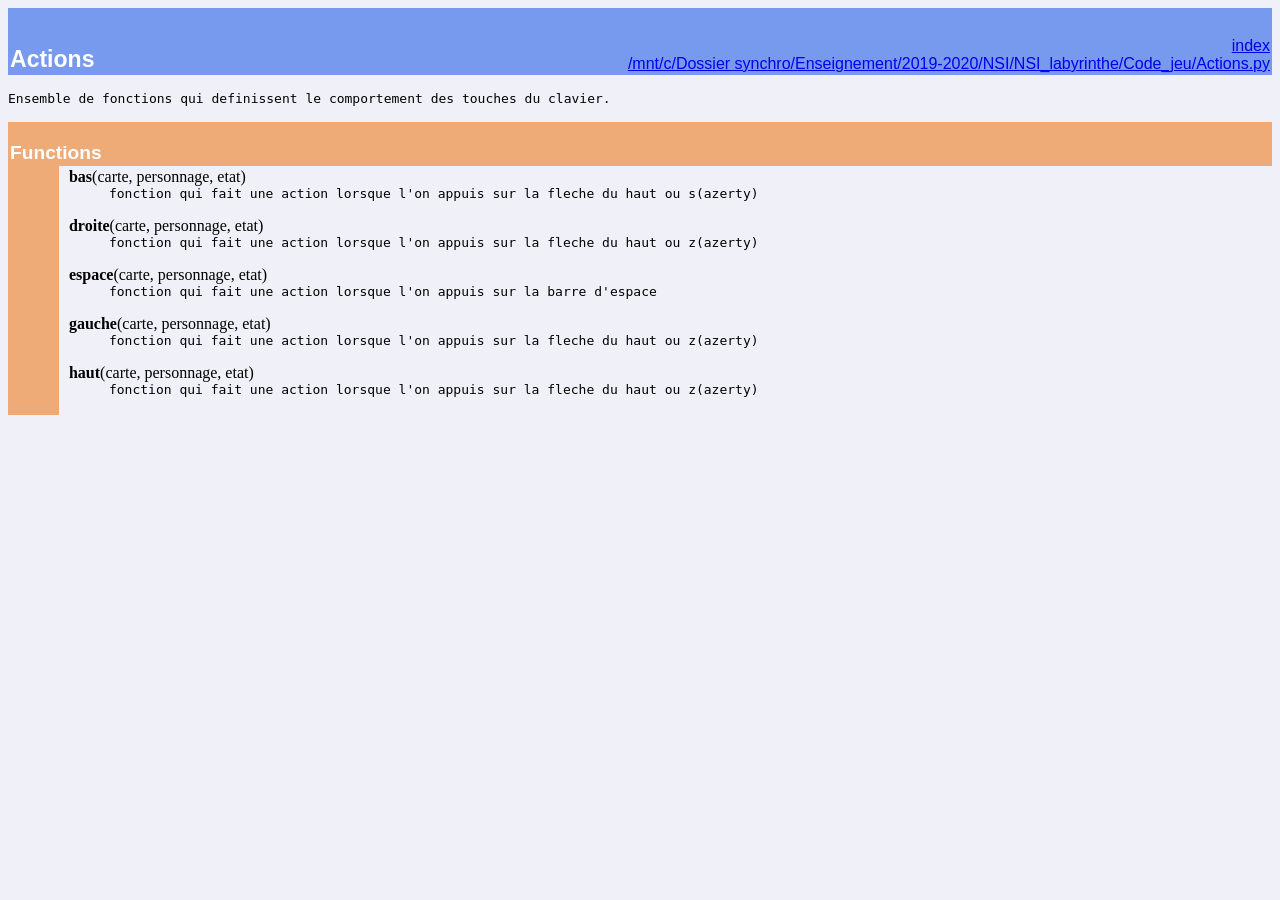
<file: Site_Web/static/Documentation/Actions.html>
<!DOCTYPE html PUBLIC "-//W3C//DTD HTML 4.0 Transitional//EN">
<html><head><title>Python: module Actions</title>
<meta http-equiv="Content-Type" content="text/html; charset=utf-8">
</head><body bgcolor="#f0f0f8">

<table width="100%" cellspacing=0 cellpadding=2 border=0 summary="heading">
<tr bgcolor="#7799ee">
<td valign=bottom>&nbsp;<br>
<font color="#ffffff" face="helvetica, arial">&nbsp;<br><big><big><strong>Actions</strong></big></big></font></td
><td align=right valign=bottom
><font color="#ffffff" face="helvetica, arial"><a href=".">index</a><br><a href="file:/mnt/c/Dossier%20synchro/Enseignement/2019-2020/NSI/NSI_labyrinthe/Code_jeu/Actions.py">/mnt/c/Dossier synchro/Enseignement/2019-2020/NSI/NSI_labyrinthe/Code_jeu/Actions.py</a></font></td></tr></table>
    <p><tt>Ensemble&nbsp;de&nbsp;fonctions&nbsp;qui&nbsp;definissent&nbsp;le&nbsp;comportement&nbsp;des&nbsp;touches&nbsp;du&nbsp;clavier.</tt></p>
<p>
<table width="100%" cellspacing=0 cellpadding=2 border=0 summary="section">
<tr bgcolor="#eeaa77">
<td colspan=3 valign=bottom>&nbsp;<br>
<font color="#ffffff" face="helvetica, arial"><big><strong>Functions</strong></big></font></td></tr>
    
<tr><td bgcolor="#eeaa77"><tt>&nbsp;&nbsp;&nbsp;&nbsp;&nbsp;&nbsp;</tt></td><td>&nbsp;</td>
<td width="100%"><dl><dt><a name="-bas"><strong>bas</strong></a>(carte, personnage, etat)</dt><dd><tt>fonction&nbsp;qui&nbsp;fait&nbsp;une&nbsp;action&nbsp;lorsque&nbsp;l'on&nbsp;appuis&nbsp;sur&nbsp;la&nbsp;fleche&nbsp;du&nbsp;haut&nbsp;ou&nbsp;s(azerty)</tt></dd></dl>
 <dl><dt><a name="-droite"><strong>droite</strong></a>(carte, personnage, etat)</dt><dd><tt>fonction&nbsp;qui&nbsp;fait&nbsp;une&nbsp;action&nbsp;lorsque&nbsp;l'on&nbsp;appuis&nbsp;sur&nbsp;la&nbsp;fleche&nbsp;du&nbsp;haut&nbsp;ou&nbsp;z(azerty)</tt></dd></dl>
 <dl><dt><a name="-espace"><strong>espace</strong></a>(carte, personnage, etat)</dt><dd><tt>fonction&nbsp;qui&nbsp;fait&nbsp;une&nbsp;action&nbsp;lorsque&nbsp;l'on&nbsp;appuis&nbsp;sur&nbsp;la&nbsp;barre&nbsp;d'espace</tt></dd></dl>
 <dl><dt><a name="-gauche"><strong>gauche</strong></a>(carte, personnage, etat)</dt><dd><tt>fonction&nbsp;qui&nbsp;fait&nbsp;une&nbsp;action&nbsp;lorsque&nbsp;l'on&nbsp;appuis&nbsp;sur&nbsp;la&nbsp;fleche&nbsp;du&nbsp;haut&nbsp;ou&nbsp;z(azerty)</tt></dd></dl>
 <dl><dt><a name="-haut"><strong>haut</strong></a>(carte, personnage, etat)</dt><dd><tt>fonction&nbsp;qui&nbsp;fait&nbsp;une&nbsp;action&nbsp;lorsque&nbsp;l'on&nbsp;appuis&nbsp;sur&nbsp;la&nbsp;fleche&nbsp;du&nbsp;haut&nbsp;ou&nbsp;z(azerty)</tt></dd></dl>
</td></tr></table>
</body></html>
</file>
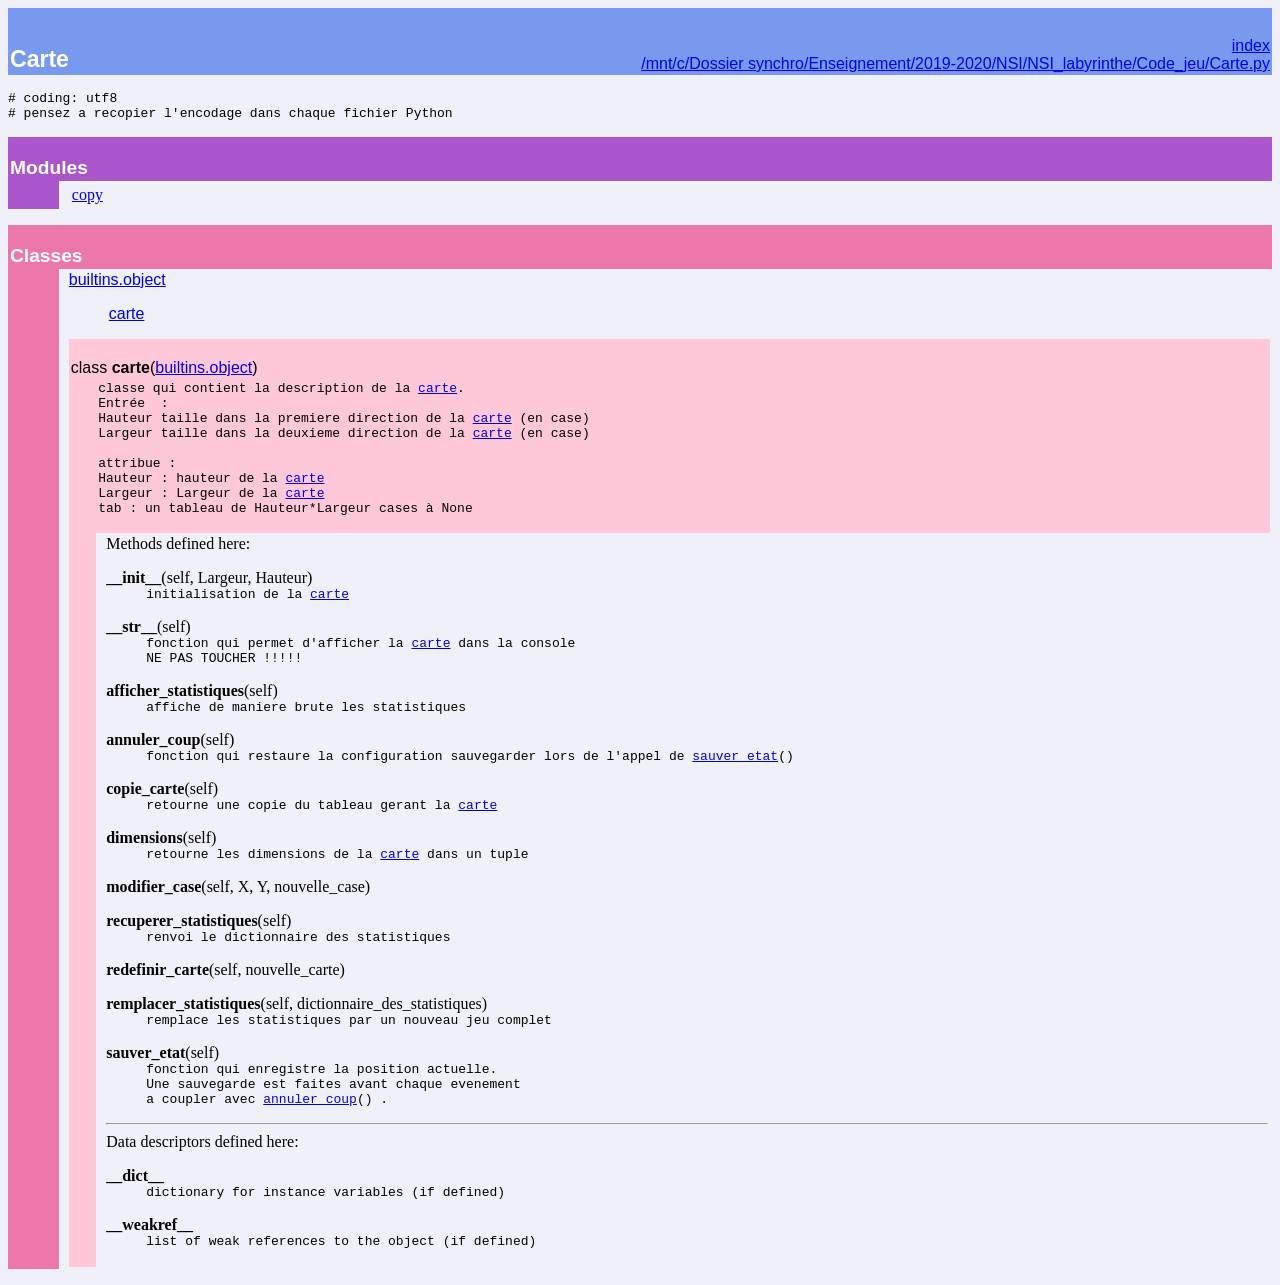
<file: Site_Web/static/Documentation/Carte.html>
<!DOCTYPE html PUBLIC "-//W3C//DTD HTML 4.0 Transitional//EN">
<html><head><title>Python: module Carte</title>
<meta http-equiv="Content-Type" content="text/html; charset=utf-8">
</head><body bgcolor="#f0f0f8">

<table width="100%" cellspacing=0 cellpadding=2 border=0 summary="heading">
<tr bgcolor="#7799ee">
<td valign=bottom>&nbsp;<br>
<font color="#ffffff" face="helvetica, arial">&nbsp;<br><big><big><strong>Carte</strong></big></big></font></td
><td align=right valign=bottom
><font color="#ffffff" face="helvetica, arial"><a href=".">index</a><br><a href="file:/mnt/c/Dossier%20synchro/Enseignement/2019-2020/NSI/NSI_labyrinthe/Code_jeu/Carte.py">/mnt/c/Dossier synchro/Enseignement/2019-2020/NSI/NSI_labyrinthe/Code_jeu/Carte.py</a></font></td></tr></table>
    <p><tt>#&nbsp;coding:&nbsp;utf8<br>
#&nbsp;pensez&nbsp;a&nbsp;recopier&nbsp;l'encodage&nbsp;dans&nbsp;chaque&nbsp;fichier&nbsp;Python</tt></p>
<p>
<table width="100%" cellspacing=0 cellpadding=2 border=0 summary="section">
<tr bgcolor="#aa55cc">
<td colspan=3 valign=bottom>&nbsp;<br>
<font color="#ffffff" face="helvetica, arial"><big><strong>Modules</strong></big></font></td></tr>
    
<tr><td bgcolor="#aa55cc"><tt>&nbsp;&nbsp;&nbsp;&nbsp;&nbsp;&nbsp;</tt></td><td>&nbsp;</td>
<td width="100%"><table width="100%" summary="list"><tr><td width="25%" valign=top><a href="copy.html">copy</a><br>
</td><td width="25%" valign=top></td><td width="25%" valign=top></td><td width="25%" valign=top></td></tr></table></td></tr></table><p>
<table width="100%" cellspacing=0 cellpadding=2 border=0 summary="section">
<tr bgcolor="#ee77aa">
<td colspan=3 valign=bottom>&nbsp;<br>
<font color="#ffffff" face="helvetica, arial"><big><strong>Classes</strong></big></font></td></tr>
    
<tr><td bgcolor="#ee77aa"><tt>&nbsp;&nbsp;&nbsp;&nbsp;&nbsp;&nbsp;</tt></td><td>&nbsp;</td>
<td width="100%"><dl>
<dt><font face="helvetica, arial"><a href="builtins.html#object">builtins.object</a>
</font></dt><dd>
<dl>
<dt><font face="helvetica, arial"><a href="Carte.html#carte">carte</a>
</font></dt></dl>
</dd>
</dl>
 <p>
<table width="100%" cellspacing=0 cellpadding=2 border=0 summary="section">
<tr bgcolor="#ffc8d8">
<td colspan=3 valign=bottom>&nbsp;<br>
<font color="#000000" face="helvetica, arial"><a name="carte">class <strong>carte</strong></a>(<a href="builtins.html#object">builtins.object</a>)</font></td></tr>
    
<tr bgcolor="#ffc8d8"><td rowspan=2><tt>&nbsp;&nbsp;&nbsp;</tt></td>
<td colspan=2><tt>classe&nbsp;qui&nbsp;contient&nbsp;la&nbsp;description&nbsp;de&nbsp;la&nbsp;<a href="#carte">carte</a>.<br>
Entrée&nbsp;&nbsp;:<br>
Hauteur&nbsp;taille&nbsp;dans&nbsp;la&nbsp;premiere&nbsp;direction&nbsp;de&nbsp;la&nbsp;<a href="#carte">carte</a>&nbsp;(en&nbsp;case)<br>
Largeur&nbsp;taille&nbsp;dans&nbsp;la&nbsp;deuxieme&nbsp;direction&nbsp;de&nbsp;la&nbsp;<a href="#carte">carte</a>&nbsp;(en&nbsp;case)<br>
&nbsp;<br>
attribue&nbsp;:<br>
Hauteur&nbsp;:&nbsp;hauteur&nbsp;de&nbsp;la&nbsp;<a href="#carte">carte</a><br>
Largeur&nbsp;:&nbsp;Largeur&nbsp;de&nbsp;la&nbsp;<a href="#carte">carte</a><br>
tab&nbsp;:&nbsp;un&nbsp;tableau&nbsp;de&nbsp;Hauteur*Largeur&nbsp;cases&nbsp;à&nbsp;None<br>&nbsp;</tt></td></tr>
<tr><td>&nbsp;</td>
<td width="100%">Methods defined here:<br>
<dl><dt><a name="carte-__init__"><strong>__init__</strong></a>(self, Largeur, Hauteur)</dt><dd><tt>initialisation&nbsp;de&nbsp;la&nbsp;<a href="#carte">carte</a></tt></dd></dl>

<dl><dt><a name="carte-__str__"><strong>__str__</strong></a>(self)</dt><dd><tt>fonction&nbsp;qui&nbsp;permet&nbsp;d'afficher&nbsp;la&nbsp;<a href="#carte">carte</a>&nbsp;dans&nbsp;la&nbsp;console<br>
NE&nbsp;PAS&nbsp;TOUCHER&nbsp;!!!!!</tt></dd></dl>

<dl><dt><a name="carte-afficher_statistiques"><strong>afficher_statistiques</strong></a>(self)</dt><dd><tt>affiche&nbsp;de&nbsp;maniere&nbsp;brute&nbsp;les&nbsp;statistiques</tt></dd></dl>

<dl><dt><a name="carte-annuler_coup"><strong>annuler_coup</strong></a>(self)</dt><dd><tt>fonction&nbsp;qui&nbsp;restaure&nbsp;la&nbsp;configuration&nbsp;sauvegarder&nbsp;lors&nbsp;de&nbsp;l'appel&nbsp;de&nbsp;<a href="#carte-sauver_etat">sauver_etat</a>()</tt></dd></dl>

<dl><dt><a name="carte-copie_carte"><strong>copie_carte</strong></a>(self)</dt><dd><tt>retourne&nbsp;une&nbsp;copie&nbsp;du&nbsp;tableau&nbsp;gerant&nbsp;la&nbsp;<a href="#carte">carte</a></tt></dd></dl>

<dl><dt><a name="carte-dimensions"><strong>dimensions</strong></a>(self)</dt><dd><tt>retourne&nbsp;les&nbsp;dimensions&nbsp;de&nbsp;la&nbsp;<a href="#carte">carte</a>&nbsp;dans&nbsp;un&nbsp;tuple</tt></dd></dl>

<dl><dt><a name="carte-modifier_case"><strong>modifier_case</strong></a>(self, X, Y, nouvelle_case)</dt></dl>

<dl><dt><a name="carte-recuperer_statistiques"><strong>recuperer_statistiques</strong></a>(self)</dt><dd><tt>renvoi&nbsp;le&nbsp;dictionnaire&nbsp;des&nbsp;statistiques</tt></dd></dl>

<dl><dt><a name="carte-redefinir_carte"><strong>redefinir_carte</strong></a>(self, nouvelle_carte)</dt></dl>

<dl><dt><a name="carte-remplacer_statistiques"><strong>remplacer_statistiques</strong></a>(self, dictionnaire_des_statistiques)</dt><dd><tt>remplace&nbsp;les&nbsp;statistiques&nbsp;par&nbsp;un&nbsp;nouveau&nbsp;jeu&nbsp;complet</tt></dd></dl>

<dl><dt><a name="carte-sauver_etat"><strong>sauver_etat</strong></a>(self)</dt><dd><tt>fonction&nbsp;qui&nbsp;enregistre&nbsp;la&nbsp;position&nbsp;actuelle.<br>
Une&nbsp;sauvegarde&nbsp;est&nbsp;faites&nbsp;avant&nbsp;chaque&nbsp;evenement<br>
a&nbsp;coupler&nbsp;avec&nbsp;<a href="#carte-annuler_coup">annuler_coup</a>()&nbsp;.</tt></dd></dl>

<hr>
Data descriptors defined here:<br>
<dl><dt><strong>__dict__</strong></dt>
<dd><tt>dictionary&nbsp;for&nbsp;instance&nbsp;variables&nbsp;(if&nbsp;defined)</tt></dd>
</dl>
<dl><dt><strong>__weakref__</strong></dt>
<dd><tt>list&nbsp;of&nbsp;weak&nbsp;references&nbsp;to&nbsp;the&nbsp;object&nbsp;(if&nbsp;defined)</tt></dd>
</dl>
</td></tr></table></td></tr></table>
</body></html>
</file>
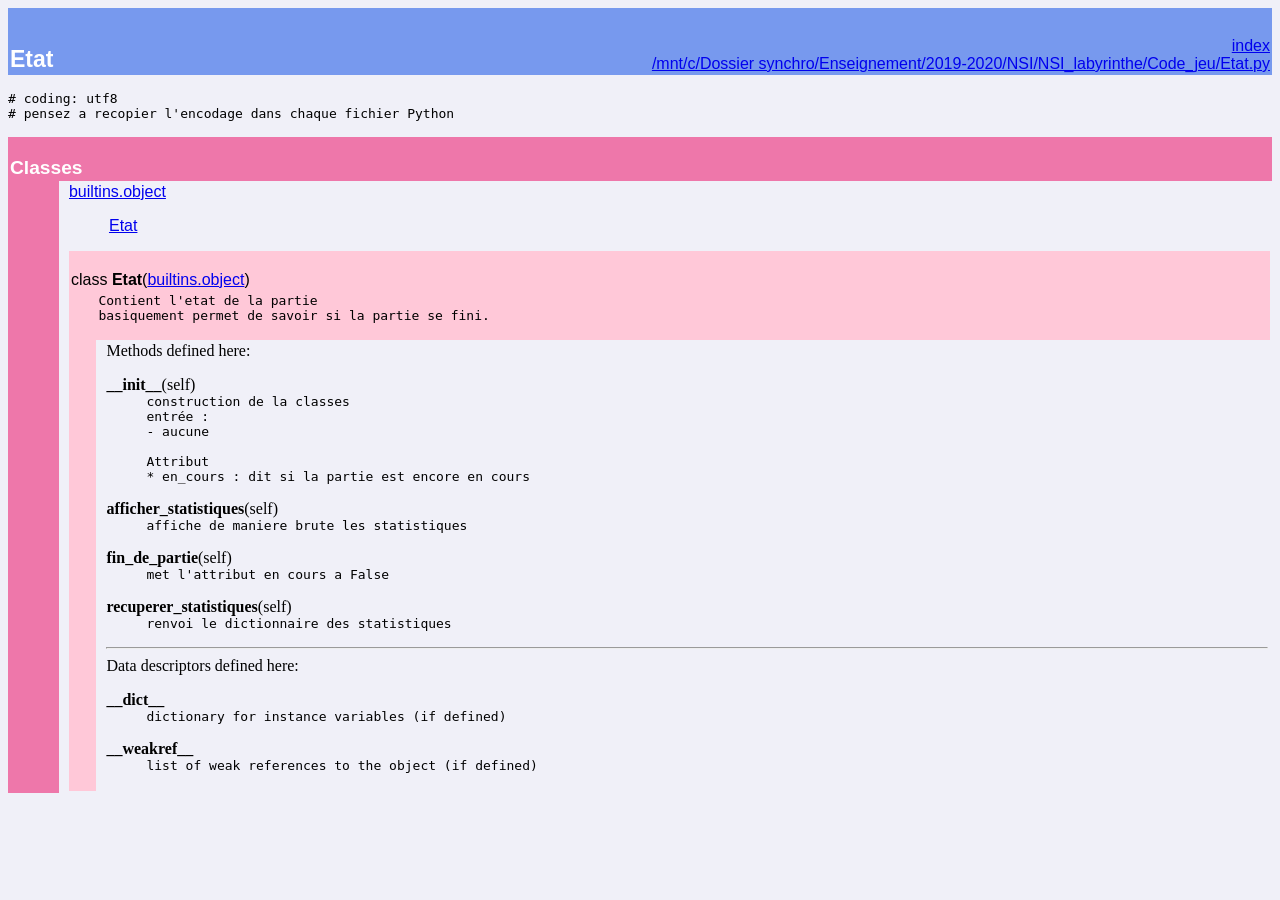
<file: Site_Web/static/Documentation/Etat.html>
<!DOCTYPE html PUBLIC "-//W3C//DTD HTML 4.0 Transitional//EN">
<html><head><title>Python: module Etat</title>
<meta http-equiv="Content-Type" content="text/html; charset=utf-8">
</head><body bgcolor="#f0f0f8">

<table width="100%" cellspacing=0 cellpadding=2 border=0 summary="heading">
<tr bgcolor="#7799ee">
<td valign=bottom>&nbsp;<br>
<font color="#ffffff" face="helvetica, arial">&nbsp;<br><big><big><strong>Etat</strong></big></big></font></td
><td align=right valign=bottom
><font color="#ffffff" face="helvetica, arial"><a href=".">index</a><br><a href="file:/mnt/c/Dossier%20synchro/Enseignement/2019-2020/NSI/NSI_labyrinthe/Code_jeu/Etat.py">/mnt/c/Dossier synchro/Enseignement/2019-2020/NSI/NSI_labyrinthe/Code_jeu/Etat.py</a></font></td></tr></table>
    <p><tt>#&nbsp;coding:&nbsp;utf8<br>
#&nbsp;pensez&nbsp;a&nbsp;recopier&nbsp;l'encodage&nbsp;dans&nbsp;chaque&nbsp;fichier&nbsp;Python</tt></p>
<p>
<table width="100%" cellspacing=0 cellpadding=2 border=0 summary="section">
<tr bgcolor="#ee77aa">
<td colspan=3 valign=bottom>&nbsp;<br>
<font color="#ffffff" face="helvetica, arial"><big><strong>Classes</strong></big></font></td></tr>
    
<tr><td bgcolor="#ee77aa"><tt>&nbsp;&nbsp;&nbsp;&nbsp;&nbsp;&nbsp;</tt></td><td>&nbsp;</td>
<td width="100%"><dl>
<dt><font face="helvetica, arial"><a href="builtins.html#object">builtins.object</a>
</font></dt><dd>
<dl>
<dt><font face="helvetica, arial"><a href="Etat.html#Etat">Etat</a>
</font></dt></dl>
</dd>
</dl>
 <p>
<table width="100%" cellspacing=0 cellpadding=2 border=0 summary="section">
<tr bgcolor="#ffc8d8">
<td colspan=3 valign=bottom>&nbsp;<br>
<font color="#000000" face="helvetica, arial"><a name="Etat">class <strong>Etat</strong></a>(<a href="builtins.html#object">builtins.object</a>)</font></td></tr>
    
<tr bgcolor="#ffc8d8"><td rowspan=2><tt>&nbsp;&nbsp;&nbsp;</tt></td>
<td colspan=2><tt>Contient&nbsp;l'etat&nbsp;de&nbsp;la&nbsp;partie<br>
basiquement&nbsp;permet&nbsp;de&nbsp;savoir&nbsp;si&nbsp;la&nbsp;partie&nbsp;se&nbsp;fini.<br>&nbsp;</tt></td></tr>
<tr><td>&nbsp;</td>
<td width="100%">Methods defined here:<br>
<dl><dt><a name="Etat-__init__"><strong>__init__</strong></a>(self)</dt><dd><tt>construction&nbsp;de&nbsp;la&nbsp;classes<br>
entrée&nbsp;:<br>
-&nbsp;aucune<br>
&nbsp;<br>
Attribut<br>
*&nbsp;en_cours&nbsp;:&nbsp;dit&nbsp;si&nbsp;la&nbsp;partie&nbsp;est&nbsp;encore&nbsp;en&nbsp;cours</tt></dd></dl>

<dl><dt><a name="Etat-afficher_statistiques"><strong>afficher_statistiques</strong></a>(self)</dt><dd><tt>affiche&nbsp;de&nbsp;maniere&nbsp;brute&nbsp;les&nbsp;statistiques</tt></dd></dl>

<dl><dt><a name="Etat-fin_de_partie"><strong>fin_de_partie</strong></a>(self)</dt><dd><tt>met&nbsp;l'attribut&nbsp;en&nbsp;cours&nbsp;a&nbsp;False</tt></dd></dl>

<dl><dt><a name="Etat-recuperer_statistiques"><strong>recuperer_statistiques</strong></a>(self)</dt><dd><tt>renvoi&nbsp;le&nbsp;dictionnaire&nbsp;des&nbsp;statistiques</tt></dd></dl>

<hr>
Data descriptors defined here:<br>
<dl><dt><strong>__dict__</strong></dt>
<dd><tt>dictionary&nbsp;for&nbsp;instance&nbsp;variables&nbsp;(if&nbsp;defined)</tt></dd>
</dl>
<dl><dt><strong>__weakref__</strong></dt>
<dd><tt>list&nbsp;of&nbsp;weak&nbsp;references&nbsp;to&nbsp;the&nbsp;object&nbsp;(if&nbsp;defined)</tt></dd>
</dl>
</td></tr></table></td></tr></table>
</body></html>
</file>
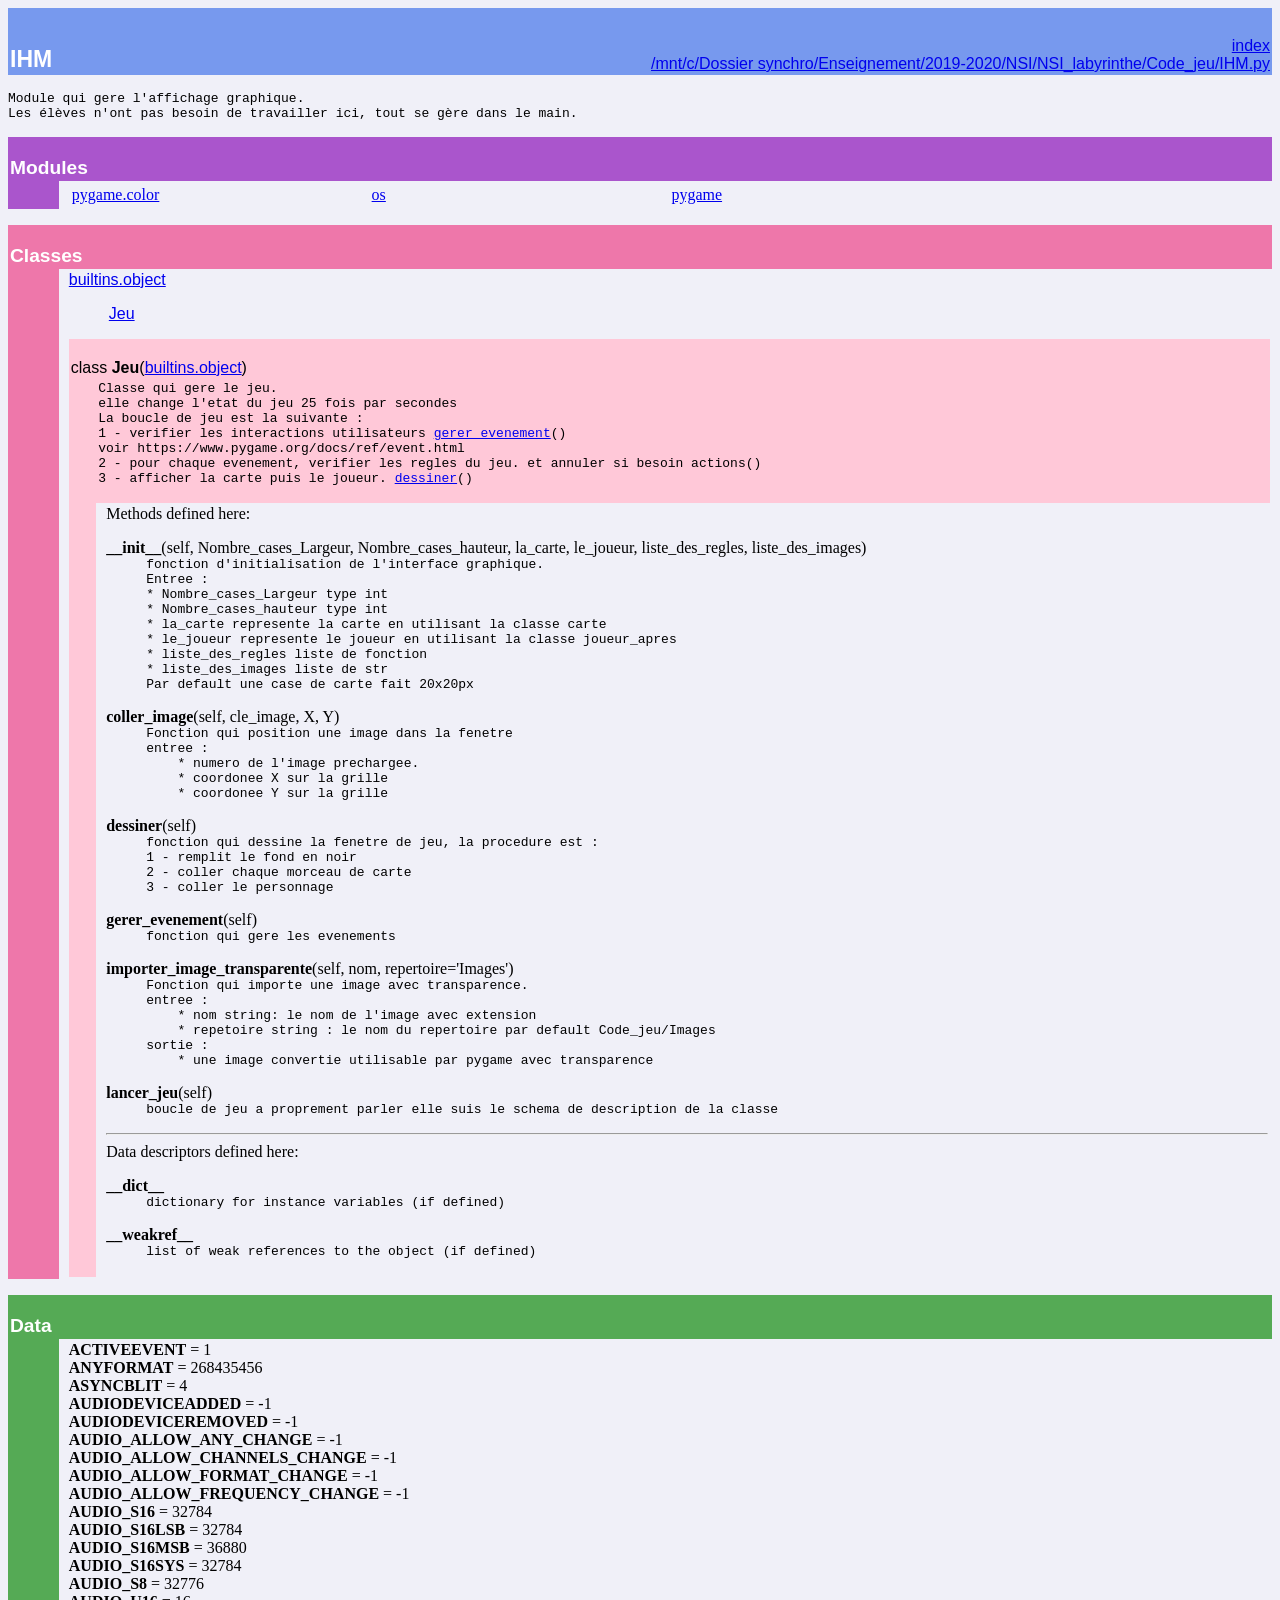
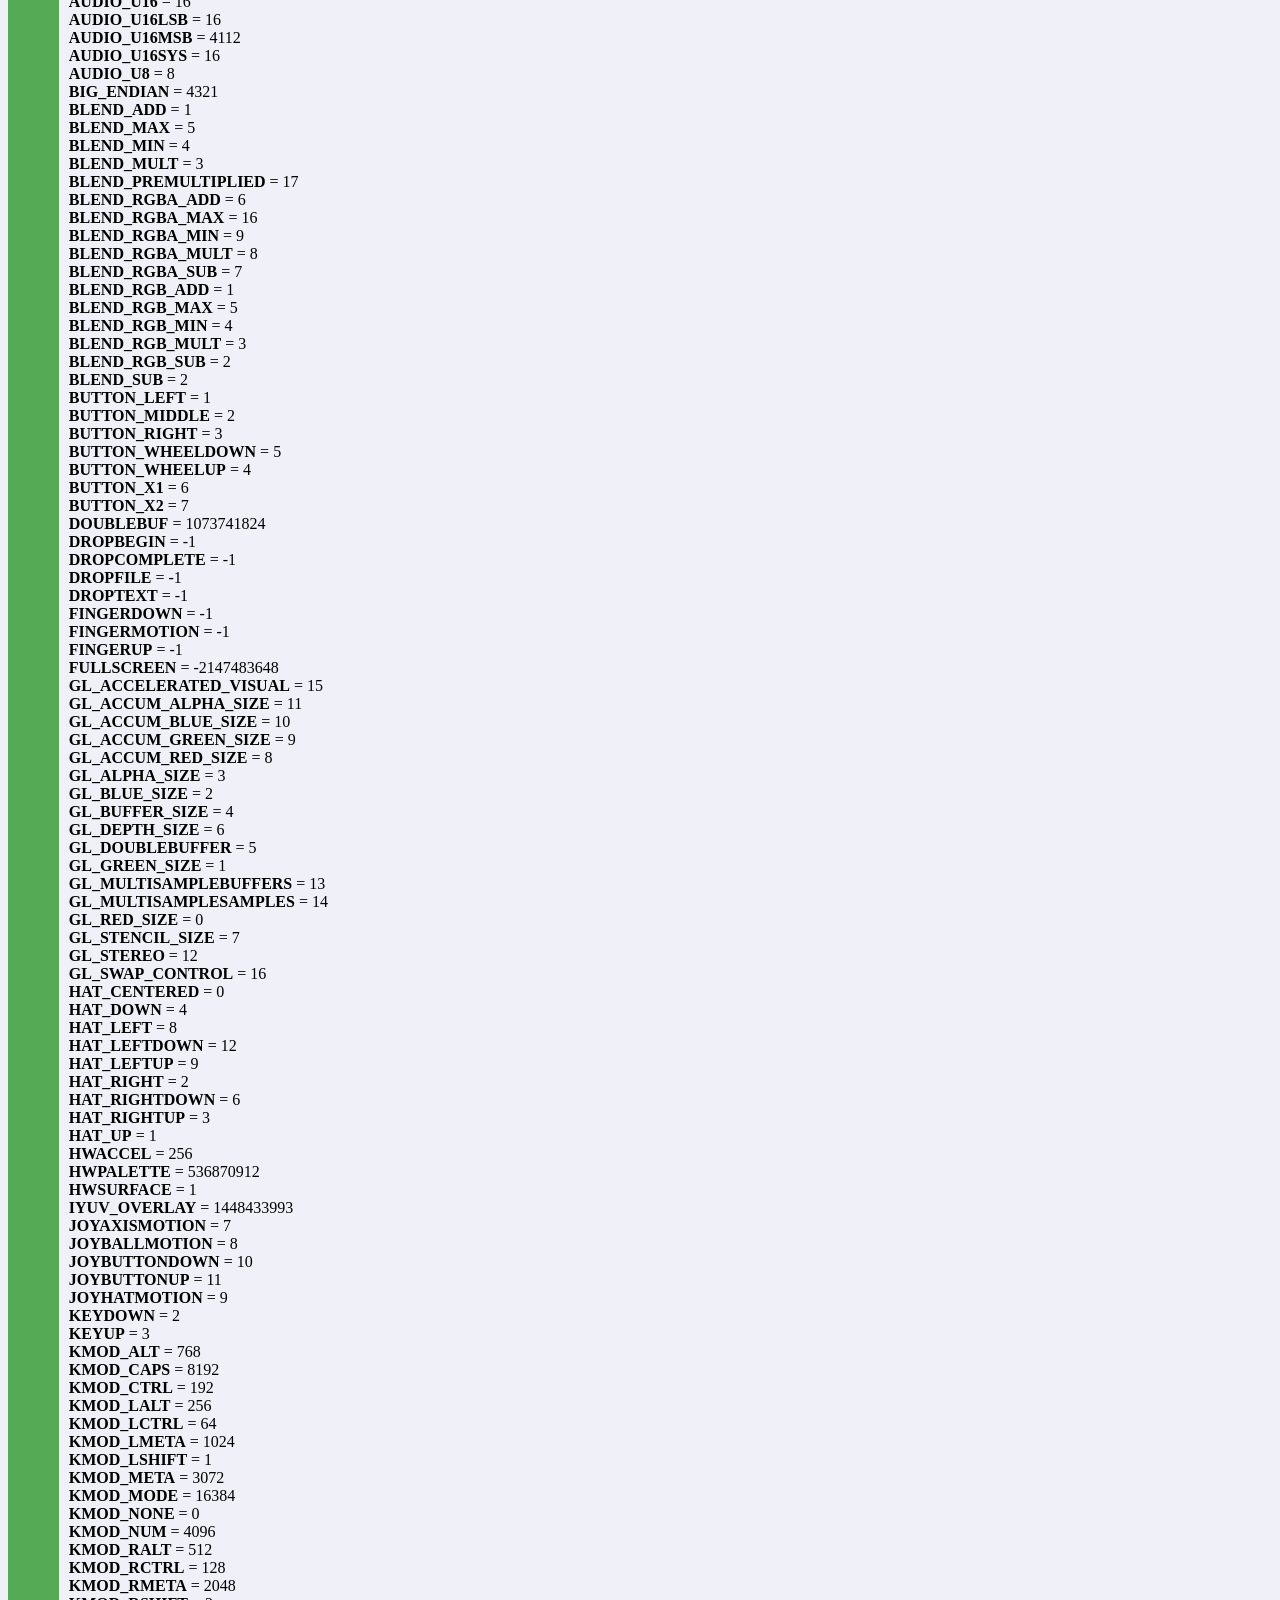
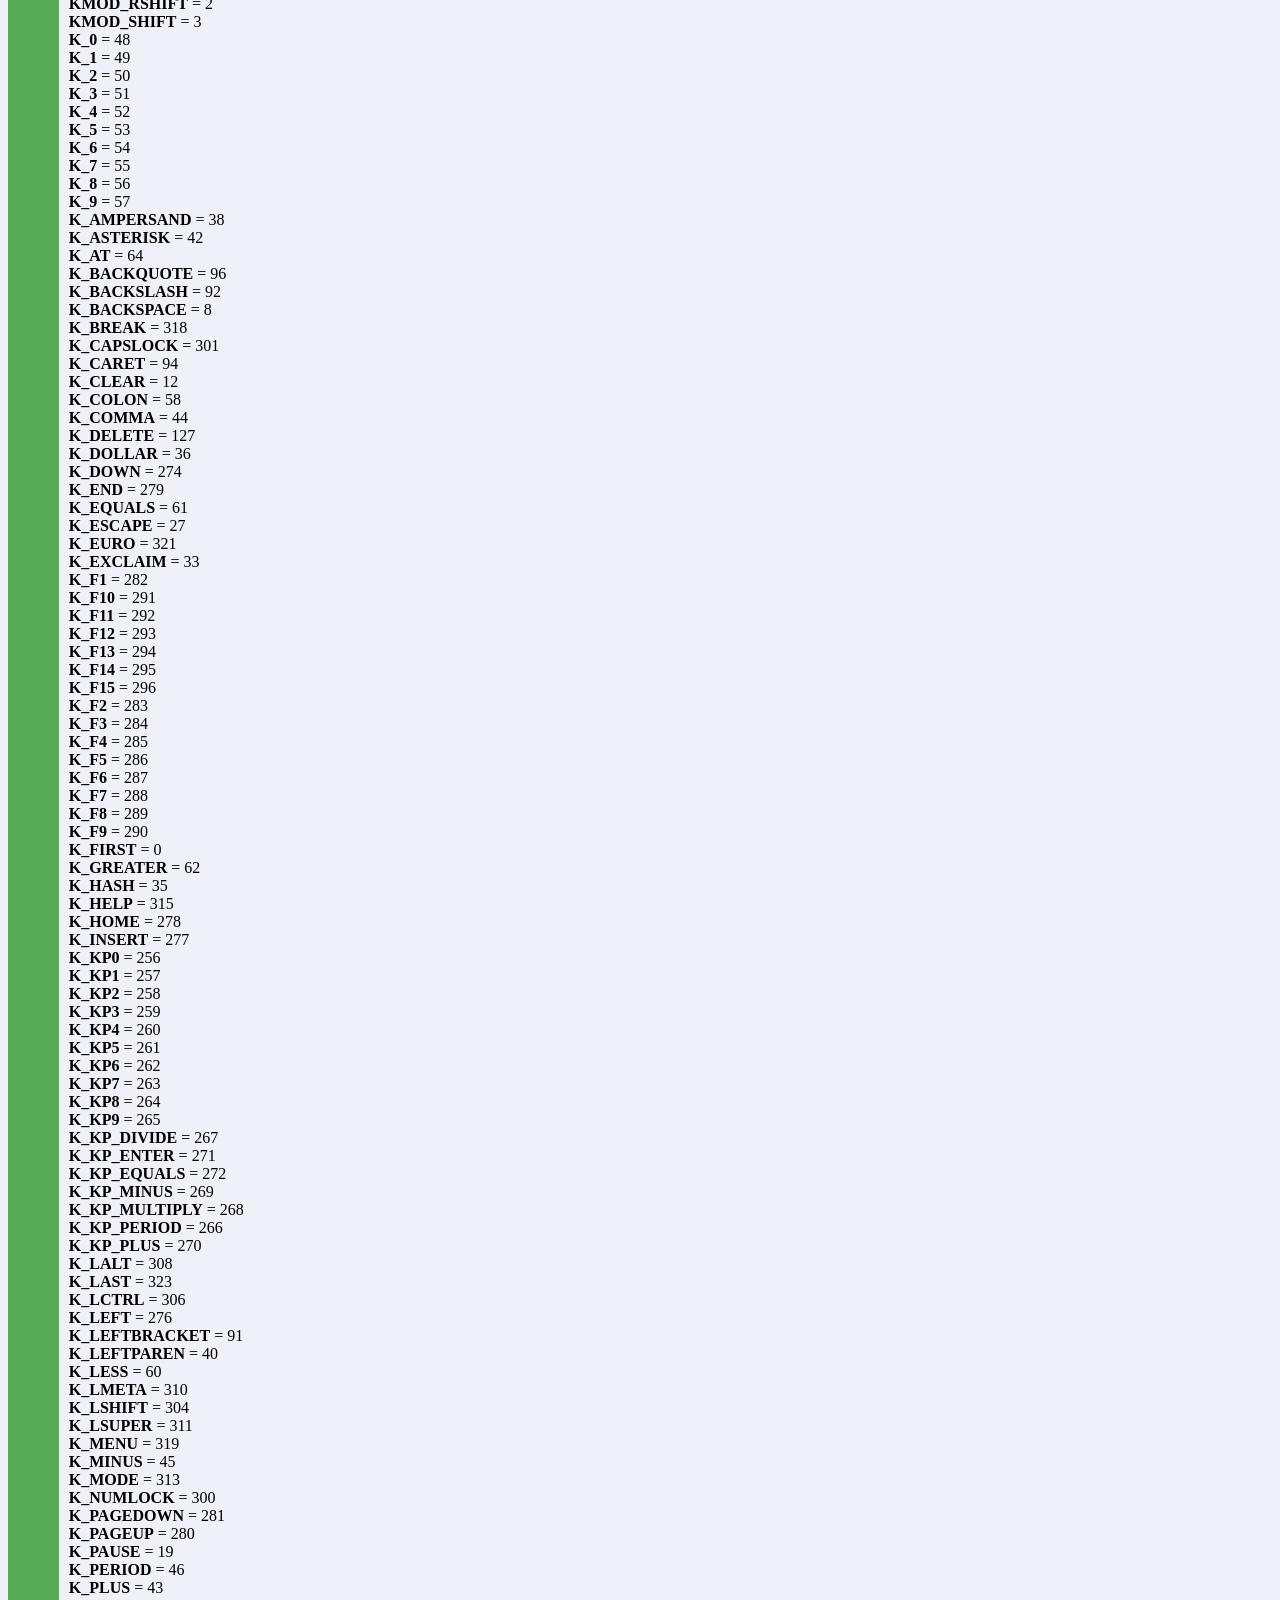
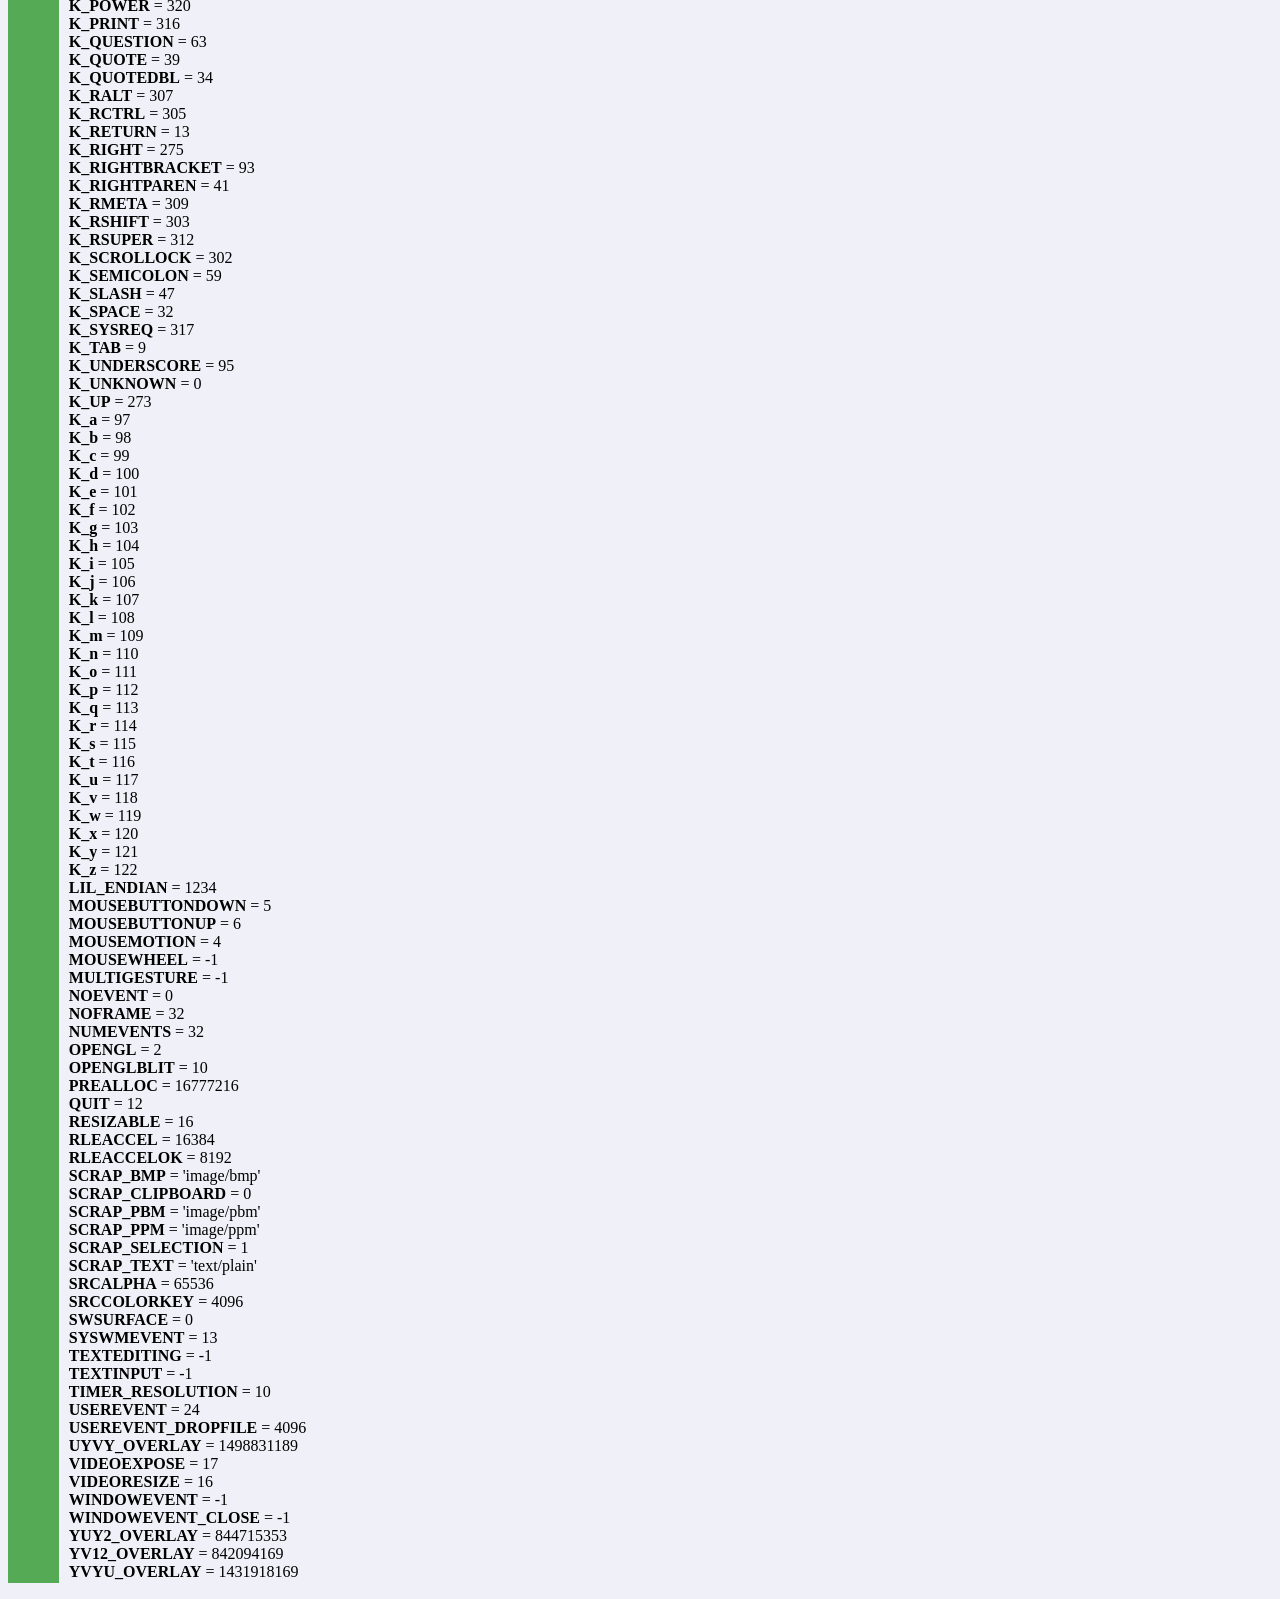
<file: Site_Web/static/Documentation/IHM.html>
<!DOCTYPE html PUBLIC "-//W3C//DTD HTML 4.0 Transitional//EN">
<html><head><title>Python: module IHM</title>
<meta http-equiv="Content-Type" content="text/html; charset=utf-8">
</head><body bgcolor="#f0f0f8">

<table width="100%" cellspacing=0 cellpadding=2 border=0 summary="heading">
<tr bgcolor="#7799ee">
<td valign=bottom>&nbsp;<br>
<font color="#ffffff" face="helvetica, arial">&nbsp;<br><big><big><strong>IHM</strong></big></big></font></td
><td align=right valign=bottom
><font color="#ffffff" face="helvetica, arial"><a href=".">index</a><br><a href="file:/mnt/c/Dossier%20synchro/Enseignement/2019-2020/NSI/NSI_labyrinthe/Code_jeu/IHM.py">/mnt/c/Dossier synchro/Enseignement/2019-2020/NSI/NSI_labyrinthe/Code_jeu/IHM.py</a></font></td></tr></table>
    <p><tt>Module&nbsp;qui&nbsp;gere&nbsp;l'affichage&nbsp;graphique.<br>
Les&nbsp;élèves&nbsp;n'ont&nbsp;pas&nbsp;besoin&nbsp;de&nbsp;travailler&nbsp;ici,&nbsp;tout&nbsp;se&nbsp;gère&nbsp;dans&nbsp;le&nbsp;main.</tt></p>
<p>
<table width="100%" cellspacing=0 cellpadding=2 border=0 summary="section">
<tr bgcolor="#aa55cc">
<td colspan=3 valign=bottom>&nbsp;<br>
<font color="#ffffff" face="helvetica, arial"><big><strong>Modules</strong></big></font></td></tr>
    
<tr><td bgcolor="#aa55cc"><tt>&nbsp;&nbsp;&nbsp;&nbsp;&nbsp;&nbsp;</tt></td><td>&nbsp;</td>
<td width="100%"><table width="100%" summary="list"><tr><td width="25%" valign=top><a href="pygame.color.html">pygame.color</a><br>
</td><td width="25%" valign=top><a href="os.html">os</a><br>
</td><td width="25%" valign=top><a href="pygame.html">pygame</a><br>
</td><td width="25%" valign=top></td></tr></table></td></tr></table><p>
<table width="100%" cellspacing=0 cellpadding=2 border=0 summary="section">
<tr bgcolor="#ee77aa">
<td colspan=3 valign=bottom>&nbsp;<br>
<font color="#ffffff" face="helvetica, arial"><big><strong>Classes</strong></big></font></td></tr>
    
<tr><td bgcolor="#ee77aa"><tt>&nbsp;&nbsp;&nbsp;&nbsp;&nbsp;&nbsp;</tt></td><td>&nbsp;</td>
<td width="100%"><dl>
<dt><font face="helvetica, arial"><a href="builtins.html#object">builtins.object</a>
</font></dt><dd>
<dl>
<dt><font face="helvetica, arial"><a href="IHM.html#Jeu">Jeu</a>
</font></dt></dl>
</dd>
</dl>
 <p>
<table width="100%" cellspacing=0 cellpadding=2 border=0 summary="section">
<tr bgcolor="#ffc8d8">
<td colspan=3 valign=bottom>&nbsp;<br>
<font color="#000000" face="helvetica, arial"><a name="Jeu">class <strong>Jeu</strong></a>(<a href="builtins.html#object">builtins.object</a>)</font></td></tr>
    
<tr bgcolor="#ffc8d8"><td rowspan=2><tt>&nbsp;&nbsp;&nbsp;</tt></td>
<td colspan=2><tt>Classe&nbsp;qui&nbsp;gere&nbsp;le&nbsp;jeu.<br>
elle&nbsp;change&nbsp;l'etat&nbsp;du&nbsp;jeu&nbsp;25&nbsp;fois&nbsp;par&nbsp;secondes<br>
La&nbsp;boucle&nbsp;de&nbsp;jeu&nbsp;est&nbsp;la&nbsp;suivante&nbsp;:<br>
1&nbsp;-&nbsp;verifier&nbsp;les&nbsp;interactions&nbsp;utilisateurs&nbsp;<a href="#Jeu-gerer_evenement">gerer_evenement</a>()<br>
voir&nbsp;https://www.pygame.org/docs/ref/event.html<br>
2&nbsp;-&nbsp;pour&nbsp;chaque&nbsp;evenement,&nbsp;verifier&nbsp;les&nbsp;regles&nbsp;du&nbsp;jeu.&nbsp;et&nbsp;annuler&nbsp;si&nbsp;besoin&nbsp;actions()<br>
3&nbsp;-&nbsp;afficher&nbsp;la&nbsp;carte&nbsp;puis&nbsp;le&nbsp;joueur.&nbsp;<a href="#Jeu-dessiner">dessiner</a>()<br>&nbsp;</tt></td></tr>
<tr><td>&nbsp;</td>
<td width="100%">Methods defined here:<br>
<dl><dt><a name="Jeu-__init__"><strong>__init__</strong></a>(self, Nombre_cases_Largeur, Nombre_cases_hauteur, la_carte, le_joueur, liste_des_regles, liste_des_images)</dt><dd><tt>fonction&nbsp;d'initialisation&nbsp;de&nbsp;l'interface&nbsp;graphique.<br>
Entree&nbsp;:<br>
*&nbsp;Nombre_cases_Largeur&nbsp;type&nbsp;int<br>
*&nbsp;Nombre_cases_hauteur&nbsp;type&nbsp;int<br>
*&nbsp;la_carte&nbsp;represente&nbsp;la&nbsp;carte&nbsp;en&nbsp;utilisant&nbsp;la&nbsp;classe&nbsp;carte<br>
*&nbsp;le_joueur&nbsp;represente&nbsp;le&nbsp;joueur&nbsp;en&nbsp;utilisant&nbsp;la&nbsp;classe&nbsp;joueur_apres<br>
*&nbsp;liste_des_regles&nbsp;liste&nbsp;de&nbsp;fonction<br>
*&nbsp;liste_des_images&nbsp;liste&nbsp;de&nbsp;str<br>
Par&nbsp;default&nbsp;une&nbsp;case&nbsp;de&nbsp;carte&nbsp;fait&nbsp;20x20px</tt></dd></dl>

<dl><dt><a name="Jeu-coller_image"><strong>coller_image</strong></a>(self, cle_image, X, Y)</dt><dd><tt>Fonction&nbsp;qui&nbsp;position&nbsp;une&nbsp;image&nbsp;dans&nbsp;la&nbsp;fenetre<br>
entree&nbsp;:<br>
&nbsp;&nbsp;&nbsp;&nbsp;*&nbsp;numero&nbsp;de&nbsp;l'image&nbsp;prechargee.<br>
&nbsp;&nbsp;&nbsp;&nbsp;*&nbsp;coordonee&nbsp;X&nbsp;sur&nbsp;la&nbsp;grille<br>
&nbsp;&nbsp;&nbsp;&nbsp;*&nbsp;coordonee&nbsp;Y&nbsp;sur&nbsp;la&nbsp;grille</tt></dd></dl>

<dl><dt><a name="Jeu-dessiner"><strong>dessiner</strong></a>(self)</dt><dd><tt>fonction&nbsp;qui&nbsp;dessine&nbsp;la&nbsp;fenetre&nbsp;de&nbsp;jeu,&nbsp;la&nbsp;procedure&nbsp;est&nbsp;:<br>
1&nbsp;-&nbsp;remplit&nbsp;le&nbsp;fond&nbsp;en&nbsp;noir<br>
2&nbsp;-&nbsp;coller&nbsp;chaque&nbsp;morceau&nbsp;de&nbsp;carte<br>
3&nbsp;-&nbsp;coller&nbsp;le&nbsp;personnage</tt></dd></dl>

<dl><dt><a name="Jeu-gerer_evenement"><strong>gerer_evenement</strong></a>(self)</dt><dd><tt>fonction&nbsp;qui&nbsp;gere&nbsp;les&nbsp;evenements</tt></dd></dl>

<dl><dt><a name="Jeu-importer_image_transparente"><strong>importer_image_transparente</strong></a>(self, nom, repertoire='Images')</dt><dd><tt>Fonction&nbsp;qui&nbsp;importe&nbsp;une&nbsp;image&nbsp;avec&nbsp;transparence.<br>
entree&nbsp;:<br>
&nbsp;&nbsp;&nbsp;&nbsp;*&nbsp;nom&nbsp;string:&nbsp;le&nbsp;nom&nbsp;de&nbsp;l'image&nbsp;avec&nbsp;extension<br>
&nbsp;&nbsp;&nbsp;&nbsp;*&nbsp;repetoire&nbsp;string&nbsp;:&nbsp;le&nbsp;nom&nbsp;du&nbsp;repertoire&nbsp;par&nbsp;default&nbsp;Code_jeu/Images<br>
sortie&nbsp;:<br>
&nbsp;&nbsp;&nbsp;&nbsp;*&nbsp;une&nbsp;image&nbsp;convertie&nbsp;utilisable&nbsp;par&nbsp;pygame&nbsp;avec&nbsp;transparence</tt></dd></dl>

<dl><dt><a name="Jeu-lancer_jeu"><strong>lancer_jeu</strong></a>(self)</dt><dd><tt>boucle&nbsp;de&nbsp;jeu&nbsp;a&nbsp;proprement&nbsp;parler&nbsp;elle&nbsp;suis&nbsp;le&nbsp;schema&nbsp;de&nbsp;description&nbsp;de&nbsp;la&nbsp;classe</tt></dd></dl>

<hr>
Data descriptors defined here:<br>
<dl><dt><strong>__dict__</strong></dt>
<dd><tt>dictionary&nbsp;for&nbsp;instance&nbsp;variables&nbsp;(if&nbsp;defined)</tt></dd>
</dl>
<dl><dt><strong>__weakref__</strong></dt>
<dd><tt>list&nbsp;of&nbsp;weak&nbsp;references&nbsp;to&nbsp;the&nbsp;object&nbsp;(if&nbsp;defined)</tt></dd>
</dl>
</td></tr></table></td></tr></table><p>
<table width="100%" cellspacing=0 cellpadding=2 border=0 summary="section">
<tr bgcolor="#55aa55">
<td colspan=3 valign=bottom>&nbsp;<br>
<font color="#ffffff" face="helvetica, arial"><big><strong>Data</strong></big></font></td></tr>
    
<tr><td bgcolor="#55aa55"><tt>&nbsp;&nbsp;&nbsp;&nbsp;&nbsp;&nbsp;</tt></td><td>&nbsp;</td>
<td width="100%"><strong>ACTIVEEVENT</strong> = 1<br>
<strong>ANYFORMAT</strong> = 268435456<br>
<strong>ASYNCBLIT</strong> = 4<br>
<strong>AUDIODEVICEADDED</strong> = -1<br>
<strong>AUDIODEVICEREMOVED</strong> = -1<br>
<strong>AUDIO_ALLOW_ANY_CHANGE</strong> = -1<br>
<strong>AUDIO_ALLOW_CHANNELS_CHANGE</strong> = -1<br>
<strong>AUDIO_ALLOW_FORMAT_CHANGE</strong> = -1<br>
<strong>AUDIO_ALLOW_FREQUENCY_CHANGE</strong> = -1<br>
<strong>AUDIO_S16</strong> = 32784<br>
<strong>AUDIO_S16LSB</strong> = 32784<br>
<strong>AUDIO_S16MSB</strong> = 36880<br>
<strong>AUDIO_S16SYS</strong> = 32784<br>
<strong>AUDIO_S8</strong> = 32776<br>
<strong>AUDIO_U16</strong> = 16<br>
<strong>AUDIO_U16LSB</strong> = 16<br>
<strong>AUDIO_U16MSB</strong> = 4112<br>
<strong>AUDIO_U16SYS</strong> = 16<br>
<strong>AUDIO_U8</strong> = 8<br>
<strong>BIG_ENDIAN</strong> = 4321<br>
<strong>BLEND_ADD</strong> = 1<br>
<strong>BLEND_MAX</strong> = 5<br>
<strong>BLEND_MIN</strong> = 4<br>
<strong>BLEND_MULT</strong> = 3<br>
<strong>BLEND_PREMULTIPLIED</strong> = 17<br>
<strong>BLEND_RGBA_ADD</strong> = 6<br>
<strong>BLEND_RGBA_MAX</strong> = 16<br>
<strong>BLEND_RGBA_MIN</strong> = 9<br>
<strong>BLEND_RGBA_MULT</strong> = 8<br>
<strong>BLEND_RGBA_SUB</strong> = 7<br>
<strong>BLEND_RGB_ADD</strong> = 1<br>
<strong>BLEND_RGB_MAX</strong> = 5<br>
<strong>BLEND_RGB_MIN</strong> = 4<br>
<strong>BLEND_RGB_MULT</strong> = 3<br>
<strong>BLEND_RGB_SUB</strong> = 2<br>
<strong>BLEND_SUB</strong> = 2<br>
<strong>BUTTON_LEFT</strong> = 1<br>
<strong>BUTTON_MIDDLE</strong> = 2<br>
<strong>BUTTON_RIGHT</strong> = 3<br>
<strong>BUTTON_WHEELDOWN</strong> = 5<br>
<strong>BUTTON_WHEELUP</strong> = 4<br>
<strong>BUTTON_X1</strong> = 6<br>
<strong>BUTTON_X2</strong> = 7<br>
<strong>DOUBLEBUF</strong> = 1073741824<br>
<strong>DROPBEGIN</strong> = -1<br>
<strong>DROPCOMPLETE</strong> = -1<br>
<strong>DROPFILE</strong> = -1<br>
<strong>DROPTEXT</strong> = -1<br>
<strong>FINGERDOWN</strong> = -1<br>
<strong>FINGERMOTION</strong> = -1<br>
<strong>FINGERUP</strong> = -1<br>
<strong>FULLSCREEN</strong> = -2147483648<br>
<strong>GL_ACCELERATED_VISUAL</strong> = 15<br>
<strong>GL_ACCUM_ALPHA_SIZE</strong> = 11<br>
<strong>GL_ACCUM_BLUE_SIZE</strong> = 10<br>
<strong>GL_ACCUM_GREEN_SIZE</strong> = 9<br>
<strong>GL_ACCUM_RED_SIZE</strong> = 8<br>
<strong>GL_ALPHA_SIZE</strong> = 3<br>
<strong>GL_BLUE_SIZE</strong> = 2<br>
<strong>GL_BUFFER_SIZE</strong> = 4<br>
<strong>GL_DEPTH_SIZE</strong> = 6<br>
<strong>GL_DOUBLEBUFFER</strong> = 5<br>
<strong>GL_GREEN_SIZE</strong> = 1<br>
<strong>GL_MULTISAMPLEBUFFERS</strong> = 13<br>
<strong>GL_MULTISAMPLESAMPLES</strong> = 14<br>
<strong>GL_RED_SIZE</strong> = 0<br>
<strong>GL_STENCIL_SIZE</strong> = 7<br>
<strong>GL_STEREO</strong> = 12<br>
<strong>GL_SWAP_CONTROL</strong> = 16<br>
<strong>HAT_CENTERED</strong> = 0<br>
<strong>HAT_DOWN</strong> = 4<br>
<strong>HAT_LEFT</strong> = 8<br>
<strong>HAT_LEFTDOWN</strong> = 12<br>
<strong>HAT_LEFTUP</strong> = 9<br>
<strong>HAT_RIGHT</strong> = 2<br>
<strong>HAT_RIGHTDOWN</strong> = 6<br>
<strong>HAT_RIGHTUP</strong> = 3<br>
<strong>HAT_UP</strong> = 1<br>
<strong>HWACCEL</strong> = 256<br>
<strong>HWPALETTE</strong> = 536870912<br>
<strong>HWSURFACE</strong> = 1<br>
<strong>IYUV_OVERLAY</strong> = 1448433993<br>
<strong>JOYAXISMOTION</strong> = 7<br>
<strong>JOYBALLMOTION</strong> = 8<br>
<strong>JOYBUTTONDOWN</strong> = 10<br>
<strong>JOYBUTTONUP</strong> = 11<br>
<strong>JOYHATMOTION</strong> = 9<br>
<strong>KEYDOWN</strong> = 2<br>
<strong>KEYUP</strong> = 3<br>
<strong>KMOD_ALT</strong> = 768<br>
<strong>KMOD_CAPS</strong> = 8192<br>
<strong>KMOD_CTRL</strong> = 192<br>
<strong>KMOD_LALT</strong> = 256<br>
<strong>KMOD_LCTRL</strong> = 64<br>
<strong>KMOD_LMETA</strong> = 1024<br>
<strong>KMOD_LSHIFT</strong> = 1<br>
<strong>KMOD_META</strong> = 3072<br>
<strong>KMOD_MODE</strong> = 16384<br>
<strong>KMOD_NONE</strong> = 0<br>
<strong>KMOD_NUM</strong> = 4096<br>
<strong>KMOD_RALT</strong> = 512<br>
<strong>KMOD_RCTRL</strong> = 128<br>
<strong>KMOD_RMETA</strong> = 2048<br>
<strong>KMOD_RSHIFT</strong> = 2<br>
<strong>KMOD_SHIFT</strong> = 3<br>
<strong>K_0</strong> = 48<br>
<strong>K_1</strong> = 49<br>
<strong>K_2</strong> = 50<br>
<strong>K_3</strong> = 51<br>
<strong>K_4</strong> = 52<br>
<strong>K_5</strong> = 53<br>
<strong>K_6</strong> = 54<br>
<strong>K_7</strong> = 55<br>
<strong>K_8</strong> = 56<br>
<strong>K_9</strong> = 57<br>
<strong>K_AMPERSAND</strong> = 38<br>
<strong>K_ASTERISK</strong> = 42<br>
<strong>K_AT</strong> = 64<br>
<strong>K_BACKQUOTE</strong> = 96<br>
<strong>K_BACKSLASH</strong> = 92<br>
<strong>K_BACKSPACE</strong> = 8<br>
<strong>K_BREAK</strong> = 318<br>
<strong>K_CAPSLOCK</strong> = 301<br>
<strong>K_CARET</strong> = 94<br>
<strong>K_CLEAR</strong> = 12<br>
<strong>K_COLON</strong> = 58<br>
<strong>K_COMMA</strong> = 44<br>
<strong>K_DELETE</strong> = 127<br>
<strong>K_DOLLAR</strong> = 36<br>
<strong>K_DOWN</strong> = 274<br>
<strong>K_END</strong> = 279<br>
<strong>K_EQUALS</strong> = 61<br>
<strong>K_ESCAPE</strong> = 27<br>
<strong>K_EURO</strong> = 321<br>
<strong>K_EXCLAIM</strong> = 33<br>
<strong>K_F1</strong> = 282<br>
<strong>K_F10</strong> = 291<br>
<strong>K_F11</strong> = 292<br>
<strong>K_F12</strong> = 293<br>
<strong>K_F13</strong> = 294<br>
<strong>K_F14</strong> = 295<br>
<strong>K_F15</strong> = 296<br>
<strong>K_F2</strong> = 283<br>
<strong>K_F3</strong> = 284<br>
<strong>K_F4</strong> = 285<br>
<strong>K_F5</strong> = 286<br>
<strong>K_F6</strong> = 287<br>
<strong>K_F7</strong> = 288<br>
<strong>K_F8</strong> = 289<br>
<strong>K_F9</strong> = 290<br>
<strong>K_FIRST</strong> = 0<br>
<strong>K_GREATER</strong> = 62<br>
<strong>K_HASH</strong> = 35<br>
<strong>K_HELP</strong> = 315<br>
<strong>K_HOME</strong> = 278<br>
<strong>K_INSERT</strong> = 277<br>
<strong>K_KP0</strong> = 256<br>
<strong>K_KP1</strong> = 257<br>
<strong>K_KP2</strong> = 258<br>
<strong>K_KP3</strong> = 259<br>
<strong>K_KP4</strong> = 260<br>
<strong>K_KP5</strong> = 261<br>
<strong>K_KP6</strong> = 262<br>
<strong>K_KP7</strong> = 263<br>
<strong>K_KP8</strong> = 264<br>
<strong>K_KP9</strong> = 265<br>
<strong>K_KP_DIVIDE</strong> = 267<br>
<strong>K_KP_ENTER</strong> = 271<br>
<strong>K_KP_EQUALS</strong> = 272<br>
<strong>K_KP_MINUS</strong> = 269<br>
<strong>K_KP_MULTIPLY</strong> = 268<br>
<strong>K_KP_PERIOD</strong> = 266<br>
<strong>K_KP_PLUS</strong> = 270<br>
<strong>K_LALT</strong> = 308<br>
<strong>K_LAST</strong> = 323<br>
<strong>K_LCTRL</strong> = 306<br>
<strong>K_LEFT</strong> = 276<br>
<strong>K_LEFTBRACKET</strong> = 91<br>
<strong>K_LEFTPAREN</strong> = 40<br>
<strong>K_LESS</strong> = 60<br>
<strong>K_LMETA</strong> = 310<br>
<strong>K_LSHIFT</strong> = 304<br>
<strong>K_LSUPER</strong> = 311<br>
<strong>K_MENU</strong> = 319<br>
<strong>K_MINUS</strong> = 45<br>
<strong>K_MODE</strong> = 313<br>
<strong>K_NUMLOCK</strong> = 300<br>
<strong>K_PAGEDOWN</strong> = 281<br>
<strong>K_PAGEUP</strong> = 280<br>
<strong>K_PAUSE</strong> = 19<br>
<strong>K_PERIOD</strong> = 46<br>
<strong>K_PLUS</strong> = 43<br>
<strong>K_POWER</strong> = 320<br>
<strong>K_PRINT</strong> = 316<br>
<strong>K_QUESTION</strong> = 63<br>
<strong>K_QUOTE</strong> = 39<br>
<strong>K_QUOTEDBL</strong> = 34<br>
<strong>K_RALT</strong> = 307<br>
<strong>K_RCTRL</strong> = 305<br>
<strong>K_RETURN</strong> = 13<br>
<strong>K_RIGHT</strong> = 275<br>
<strong>K_RIGHTBRACKET</strong> = 93<br>
<strong>K_RIGHTPAREN</strong> = 41<br>
<strong>K_RMETA</strong> = 309<br>
<strong>K_RSHIFT</strong> = 303<br>
<strong>K_RSUPER</strong> = 312<br>
<strong>K_SCROLLOCK</strong> = 302<br>
<strong>K_SEMICOLON</strong> = 59<br>
<strong>K_SLASH</strong> = 47<br>
<strong>K_SPACE</strong> = 32<br>
<strong>K_SYSREQ</strong> = 317<br>
<strong>K_TAB</strong> = 9<br>
<strong>K_UNDERSCORE</strong> = 95<br>
<strong>K_UNKNOWN</strong> = 0<br>
<strong>K_UP</strong> = 273<br>
<strong>K_a</strong> = 97<br>
<strong>K_b</strong> = 98<br>
<strong>K_c</strong> = 99<br>
<strong>K_d</strong> = 100<br>
<strong>K_e</strong> = 101<br>
<strong>K_f</strong> = 102<br>
<strong>K_g</strong> = 103<br>
<strong>K_h</strong> = 104<br>
<strong>K_i</strong> = 105<br>
<strong>K_j</strong> = 106<br>
<strong>K_k</strong> = 107<br>
<strong>K_l</strong> = 108<br>
<strong>K_m</strong> = 109<br>
<strong>K_n</strong> = 110<br>
<strong>K_o</strong> = 111<br>
<strong>K_p</strong> = 112<br>
<strong>K_q</strong> = 113<br>
<strong>K_r</strong> = 114<br>
<strong>K_s</strong> = 115<br>
<strong>K_t</strong> = 116<br>
<strong>K_u</strong> = 117<br>
<strong>K_v</strong> = 118<br>
<strong>K_w</strong> = 119<br>
<strong>K_x</strong> = 120<br>
<strong>K_y</strong> = 121<br>
<strong>K_z</strong> = 122<br>
<strong>LIL_ENDIAN</strong> = 1234<br>
<strong>MOUSEBUTTONDOWN</strong> = 5<br>
<strong>MOUSEBUTTONUP</strong> = 6<br>
<strong>MOUSEMOTION</strong> = 4<br>
<strong>MOUSEWHEEL</strong> = -1<br>
<strong>MULTIGESTURE</strong> = -1<br>
<strong>NOEVENT</strong> = 0<br>
<strong>NOFRAME</strong> = 32<br>
<strong>NUMEVENTS</strong> = 32<br>
<strong>OPENGL</strong> = 2<br>
<strong>OPENGLBLIT</strong> = 10<br>
<strong>PREALLOC</strong> = 16777216<br>
<strong>QUIT</strong> = 12<br>
<strong>RESIZABLE</strong> = 16<br>
<strong>RLEACCEL</strong> = 16384<br>
<strong>RLEACCELOK</strong> = 8192<br>
<strong>SCRAP_BMP</strong> = 'image/bmp'<br>
<strong>SCRAP_CLIPBOARD</strong> = 0<br>
<strong>SCRAP_PBM</strong> = 'image/pbm'<br>
<strong>SCRAP_PPM</strong> = 'image/ppm'<br>
<strong>SCRAP_SELECTION</strong> = 1<br>
<strong>SCRAP_TEXT</strong> = 'text/plain'<br>
<strong>SRCALPHA</strong> = 65536<br>
<strong>SRCCOLORKEY</strong> = 4096<br>
<strong>SWSURFACE</strong> = 0<br>
<strong>SYSWMEVENT</strong> = 13<br>
<strong>TEXTEDITING</strong> = -1<br>
<strong>TEXTINPUT</strong> = -1<br>
<strong>TIMER_RESOLUTION</strong> = 10<br>
<strong>USEREVENT</strong> = 24<br>
<strong>USEREVENT_DROPFILE</strong> = 4096<br>
<strong>UYVY_OVERLAY</strong> = 1498831189<br>
<strong>VIDEOEXPOSE</strong> = 17<br>
<strong>VIDEORESIZE</strong> = 16<br>
<strong>WINDOWEVENT</strong> = -1<br>
<strong>WINDOWEVENT_CLOSE</strong> = -1<br>
<strong>YUY2_OVERLAY</strong> = 844715353<br>
<strong>YV12_OVERLAY</strong> = 842094169<br>
<strong>YVYU_OVERLAY</strong> = 1431918169</td></tr></table>
</body></html>
</file>
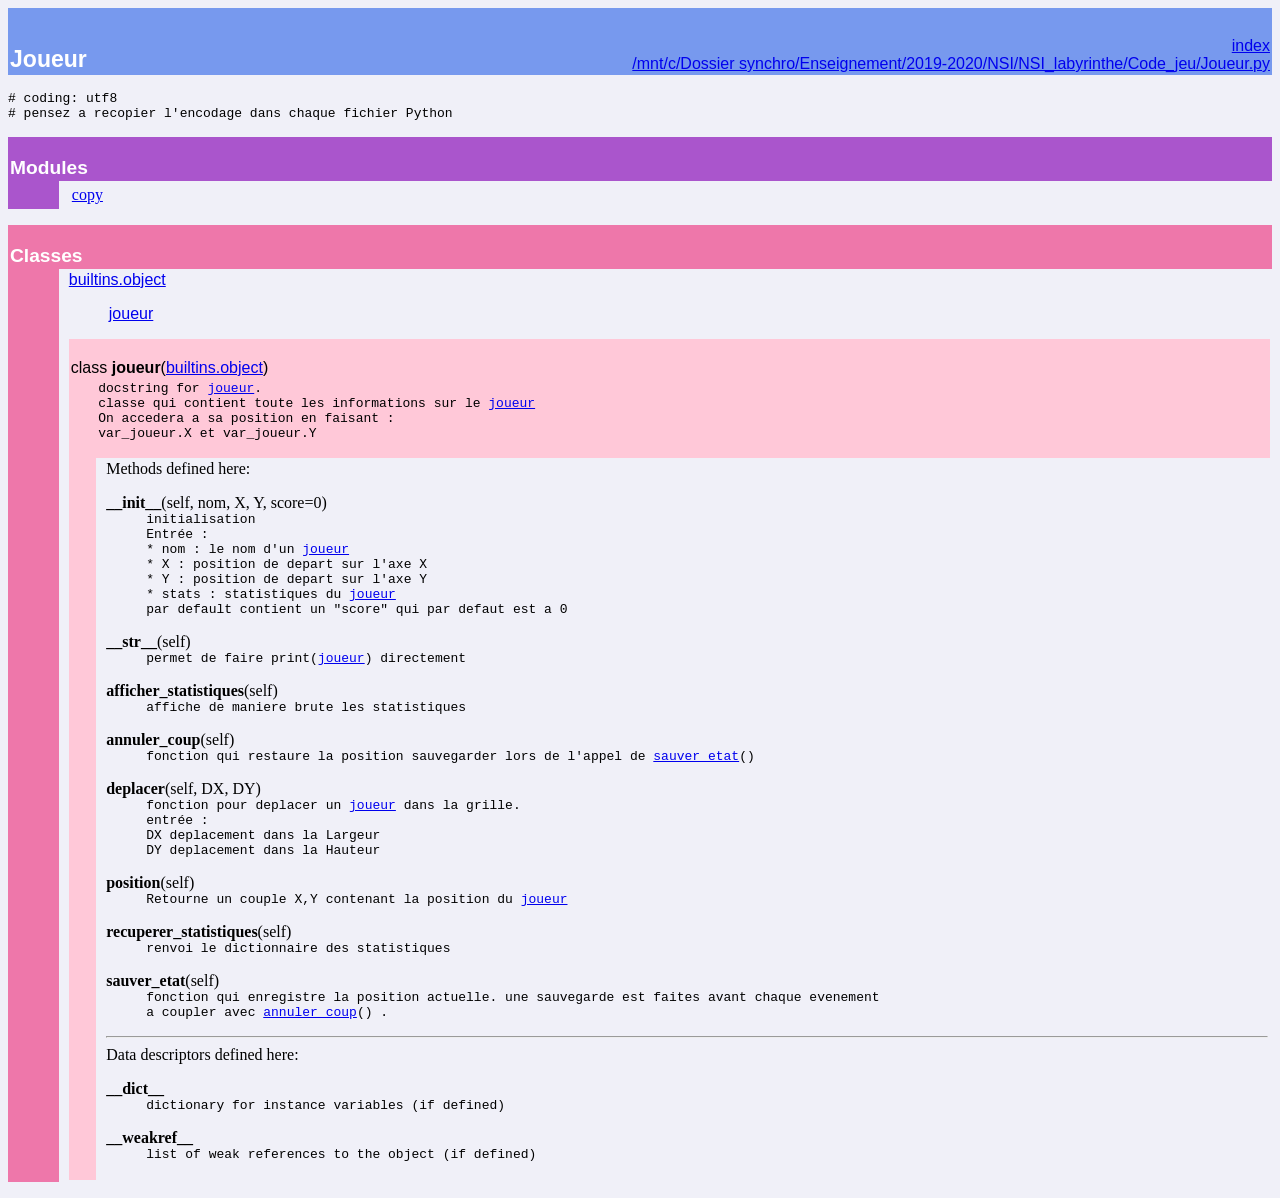
<file: Site_Web/static/Documentation/Joueur.html>
<!DOCTYPE html PUBLIC "-//W3C//DTD HTML 4.0 Transitional//EN">
<html><head><title>Python: module Joueur</title>
<meta http-equiv="Content-Type" content="text/html; charset=utf-8">
</head><body bgcolor="#f0f0f8">

<table width="100%" cellspacing=0 cellpadding=2 border=0 summary="heading">
<tr bgcolor="#7799ee">
<td valign=bottom>&nbsp;<br>
<font color="#ffffff" face="helvetica, arial">&nbsp;<br><big><big><strong>Joueur</strong></big></big></font></td
><td align=right valign=bottom
><font color="#ffffff" face="helvetica, arial"><a href=".">index</a><br><a href="file:/mnt/c/Dossier%20synchro/Enseignement/2019-2020/NSI/NSI_labyrinthe/Code_jeu/Joueur.py">/mnt/c/Dossier synchro/Enseignement/2019-2020/NSI/NSI_labyrinthe/Code_jeu/Joueur.py</a></font></td></tr></table>
    <p><tt>#&nbsp;coding:&nbsp;utf8<br>
#&nbsp;pensez&nbsp;a&nbsp;recopier&nbsp;l'encodage&nbsp;dans&nbsp;chaque&nbsp;fichier&nbsp;Python</tt></p>
<p>
<table width="100%" cellspacing=0 cellpadding=2 border=0 summary="section">
<tr bgcolor="#aa55cc">
<td colspan=3 valign=bottom>&nbsp;<br>
<font color="#ffffff" face="helvetica, arial"><big><strong>Modules</strong></big></font></td></tr>
    
<tr><td bgcolor="#aa55cc"><tt>&nbsp;&nbsp;&nbsp;&nbsp;&nbsp;&nbsp;</tt></td><td>&nbsp;</td>
<td width="100%"><table width="100%" summary="list"><tr><td width="25%" valign=top><a href="copy.html">copy</a><br>
</td><td width="25%" valign=top></td><td width="25%" valign=top></td><td width="25%" valign=top></td></tr></table></td></tr></table><p>
<table width="100%" cellspacing=0 cellpadding=2 border=0 summary="section">
<tr bgcolor="#ee77aa">
<td colspan=3 valign=bottom>&nbsp;<br>
<font color="#ffffff" face="helvetica, arial"><big><strong>Classes</strong></big></font></td></tr>
    
<tr><td bgcolor="#ee77aa"><tt>&nbsp;&nbsp;&nbsp;&nbsp;&nbsp;&nbsp;</tt></td><td>&nbsp;</td>
<td width="100%"><dl>
<dt><font face="helvetica, arial"><a href="builtins.html#object">builtins.object</a>
</font></dt><dd>
<dl>
<dt><font face="helvetica, arial"><a href="Joueur.html#joueur">joueur</a>
</font></dt></dl>
</dd>
</dl>
 <p>
<table width="100%" cellspacing=0 cellpadding=2 border=0 summary="section">
<tr bgcolor="#ffc8d8">
<td colspan=3 valign=bottom>&nbsp;<br>
<font color="#000000" face="helvetica, arial"><a name="joueur">class <strong>joueur</strong></a>(<a href="builtins.html#object">builtins.object</a>)</font></td></tr>
    
<tr bgcolor="#ffc8d8"><td rowspan=2><tt>&nbsp;&nbsp;&nbsp;</tt></td>
<td colspan=2><tt>docstring&nbsp;for&nbsp;<a href="#joueur">joueur</a>.<br>
classe&nbsp;qui&nbsp;contient&nbsp;toute&nbsp;les&nbsp;informations&nbsp;sur&nbsp;le&nbsp;<a href="#joueur">joueur</a><br>
On&nbsp;accedera&nbsp;a&nbsp;sa&nbsp;position&nbsp;en&nbsp;faisant&nbsp;:<br>
var_joueur.X&nbsp;et&nbsp;var_joueur.Y<br>&nbsp;</tt></td></tr>
<tr><td>&nbsp;</td>
<td width="100%">Methods defined here:<br>
<dl><dt><a name="joueur-__init__"><strong>__init__</strong></a>(self, nom, X, Y, score=0)</dt><dd><tt>initialisation<br>
Entrée&nbsp;:<br>
*&nbsp;nom&nbsp;:&nbsp;le&nbsp;nom&nbsp;d'un&nbsp;<a href="#joueur">joueur</a><br>
*&nbsp;X&nbsp;:&nbsp;position&nbsp;de&nbsp;depart&nbsp;sur&nbsp;l'axe&nbsp;X<br>
*&nbsp;Y&nbsp;:&nbsp;position&nbsp;de&nbsp;depart&nbsp;sur&nbsp;l'axe&nbsp;Y<br>
*&nbsp;stats&nbsp;:&nbsp;statistiques&nbsp;du&nbsp;<a href="#joueur">joueur</a><br>
par&nbsp;default&nbsp;contient&nbsp;un&nbsp;"score"&nbsp;qui&nbsp;par&nbsp;defaut&nbsp;est&nbsp;a&nbsp;0</tt></dd></dl>

<dl><dt><a name="joueur-__str__"><strong>__str__</strong></a>(self)</dt><dd><tt>permet&nbsp;de&nbsp;faire&nbsp;print(<a href="#joueur">joueur</a>)&nbsp;directement</tt></dd></dl>

<dl><dt><a name="joueur-afficher_statistiques"><strong>afficher_statistiques</strong></a>(self)</dt><dd><tt>affiche&nbsp;de&nbsp;maniere&nbsp;brute&nbsp;les&nbsp;statistiques</tt></dd></dl>

<dl><dt><a name="joueur-annuler_coup"><strong>annuler_coup</strong></a>(self)</dt><dd><tt>fonction&nbsp;qui&nbsp;restaure&nbsp;la&nbsp;position&nbsp;sauvegarder&nbsp;lors&nbsp;de&nbsp;l'appel&nbsp;de&nbsp;<a href="#joueur-sauver_etat">sauver_etat</a>()</tt></dd></dl>

<dl><dt><a name="joueur-deplacer"><strong>deplacer</strong></a>(self, DX, DY)</dt><dd><tt>fonction&nbsp;pour&nbsp;deplacer&nbsp;un&nbsp;<a href="#joueur">joueur</a>&nbsp;dans&nbsp;la&nbsp;grille.<br>
entrée&nbsp;:<br>
DX&nbsp;deplacement&nbsp;dans&nbsp;la&nbsp;Largeur<br>
DY&nbsp;deplacement&nbsp;dans&nbsp;la&nbsp;Hauteur</tt></dd></dl>

<dl><dt><a name="joueur-position"><strong>position</strong></a>(self)</dt><dd><tt>Retourne&nbsp;un&nbsp;couple&nbsp;X,Y&nbsp;contenant&nbsp;la&nbsp;position&nbsp;du&nbsp;<a href="#joueur">joueur</a></tt></dd></dl>

<dl><dt><a name="joueur-recuperer_statistiques"><strong>recuperer_statistiques</strong></a>(self)</dt><dd><tt>renvoi&nbsp;le&nbsp;dictionnaire&nbsp;des&nbsp;statistiques</tt></dd></dl>

<dl><dt><a name="joueur-sauver_etat"><strong>sauver_etat</strong></a>(self)</dt><dd><tt>fonction&nbsp;qui&nbsp;enregistre&nbsp;la&nbsp;position&nbsp;actuelle.&nbsp;une&nbsp;sauvegarde&nbsp;est&nbsp;faites&nbsp;avant&nbsp;chaque&nbsp;evenement<br>
a&nbsp;coupler&nbsp;avec&nbsp;<a href="#joueur-annuler_coup">annuler_coup</a>()&nbsp;.</tt></dd></dl>

<hr>
Data descriptors defined here:<br>
<dl><dt><strong>__dict__</strong></dt>
<dd><tt>dictionary&nbsp;for&nbsp;instance&nbsp;variables&nbsp;(if&nbsp;defined)</tt></dd>
</dl>
<dl><dt><strong>__weakref__</strong></dt>
<dd><tt>list&nbsp;of&nbsp;weak&nbsp;references&nbsp;to&nbsp;the&nbsp;object&nbsp;(if&nbsp;defined)</tt></dd>
</dl>
</td></tr></table></td></tr></table>
</body></html>
</file>
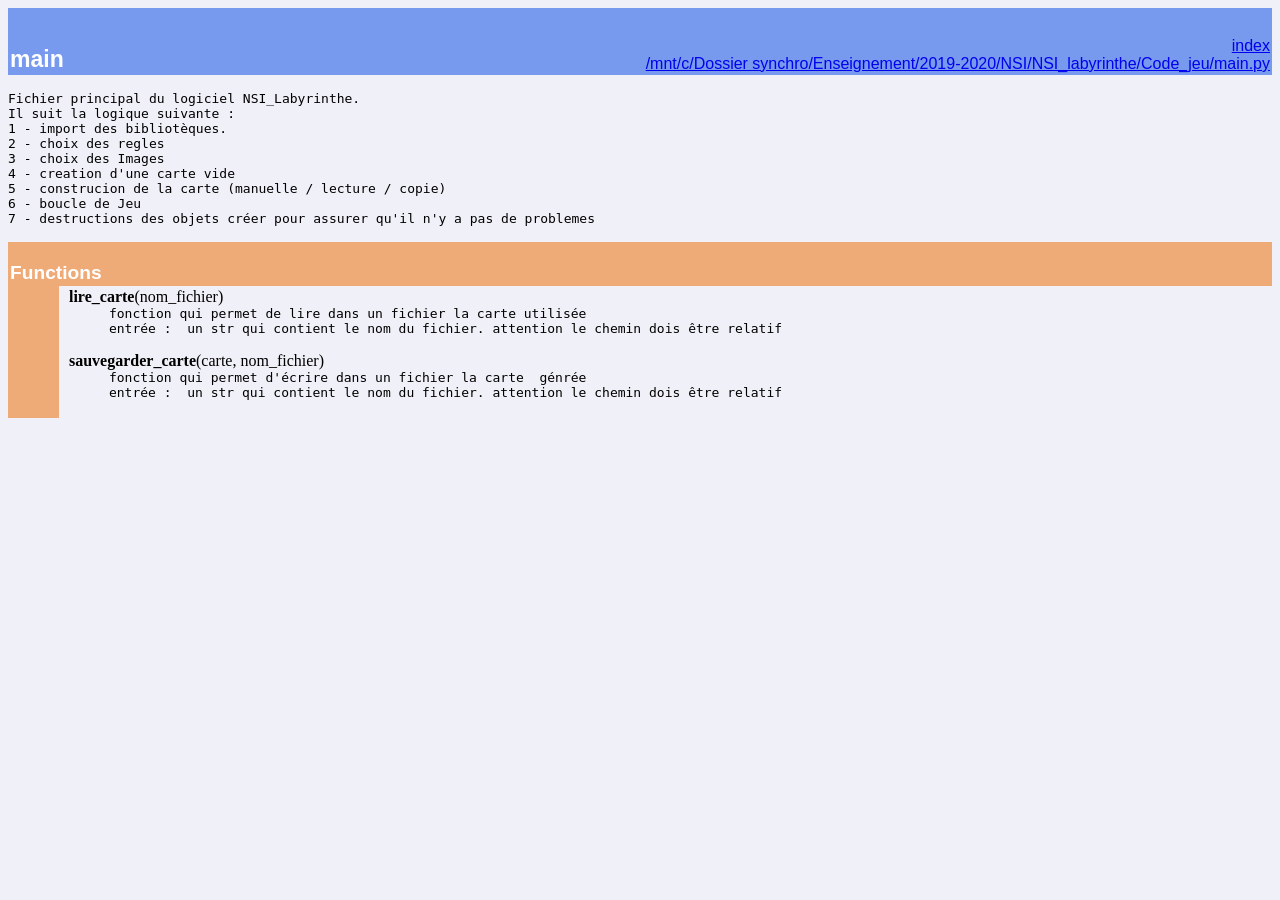
<file: Site_Web/static/Documentation/main.html>
<!DOCTYPE html PUBLIC "-//W3C//DTD HTML 4.0 Transitional//EN">
<html><head><title>Python: module main</title>
<meta http-equiv="Content-Type" content="text/html; charset=utf-8">
</head><body bgcolor="#f0f0f8">

<table width="100%" cellspacing=0 cellpadding=2 border=0 summary="heading">
<tr bgcolor="#7799ee">
<td valign=bottom>&nbsp;<br>
<font color="#ffffff" face="helvetica, arial">&nbsp;<br><big><big><strong>main</strong></big></big></font></td
><td align=right valign=bottom
><font color="#ffffff" face="helvetica, arial"><a href=".">index</a><br><a href="file:/mnt/c/Dossier%20synchro/Enseignement/2019-2020/NSI/NSI_labyrinthe/Code_jeu/main.py">/mnt/c/Dossier synchro/Enseignement/2019-2020/NSI/NSI_labyrinthe/Code_jeu/main.py</a></font></td></tr></table>
    <p><tt>Fichier&nbsp;principal&nbsp;du&nbsp;logiciel&nbsp;NSI_Labyrinthe.<br>
Il&nbsp;suit&nbsp;la&nbsp;logique&nbsp;suivante&nbsp;:<br>
1&nbsp;-&nbsp;import&nbsp;des&nbsp;bibliotèques.<br>
2&nbsp;-&nbsp;choix&nbsp;des&nbsp;regles<br>
3&nbsp;-&nbsp;choix&nbsp;des&nbsp;Images<br>
4&nbsp;-&nbsp;creation&nbsp;d'une&nbsp;carte&nbsp;vide<br>
5&nbsp;-&nbsp;construcion&nbsp;de&nbsp;la&nbsp;carte&nbsp;(manuelle&nbsp;/&nbsp;lecture&nbsp;/&nbsp;copie)<br>
6&nbsp;-&nbsp;boucle&nbsp;de&nbsp;Jeu<br>
7&nbsp;-&nbsp;destructions&nbsp;des&nbsp;objets&nbsp;créer&nbsp;pour&nbsp;assurer&nbsp;qu'il&nbsp;n'y&nbsp;a&nbsp;pas&nbsp;de&nbsp;problemes</tt></p>
<p>
<table width="100%" cellspacing=0 cellpadding=2 border=0 summary="section">
<tr bgcolor="#eeaa77">
<td colspan=3 valign=bottom>&nbsp;<br>
<font color="#ffffff" face="helvetica, arial"><big><strong>Functions</strong></big></font></td></tr>
    
<tr><td bgcolor="#eeaa77"><tt>&nbsp;&nbsp;&nbsp;&nbsp;&nbsp;&nbsp;</tt></td><td>&nbsp;</td>
<td width="100%"><dl><dt><a name="-lire_carte"><strong>lire_carte</strong></a>(nom_fichier)</dt><dd><tt>fonction&nbsp;qui&nbsp;permet&nbsp;de&nbsp;lire&nbsp;dans&nbsp;un&nbsp;fichier&nbsp;la&nbsp;carte&nbsp;utilisée<br>
entrée&nbsp;:&nbsp;&nbsp;un&nbsp;str&nbsp;qui&nbsp;contient&nbsp;le&nbsp;nom&nbsp;du&nbsp;fichier.&nbsp;attention&nbsp;le&nbsp;chemin&nbsp;dois&nbsp;être&nbsp;relatif</tt></dd></dl>
 <dl><dt><a name="-sauvegarder_carte"><strong>sauvegarder_carte</strong></a>(carte, nom_fichier)</dt><dd><tt>fonction&nbsp;qui&nbsp;permet&nbsp;d'écrire&nbsp;dans&nbsp;un&nbsp;fichier&nbsp;la&nbsp;carte&nbsp;&nbsp;génrée<br>
entrée&nbsp;:&nbsp;&nbsp;un&nbsp;str&nbsp;qui&nbsp;contient&nbsp;le&nbsp;nom&nbsp;du&nbsp;fichier.&nbsp;attention&nbsp;le&nbsp;chemin&nbsp;dois&nbsp;être&nbsp;relatif</tt></dd></dl>
</td></tr></table>
</body></html>
</file>
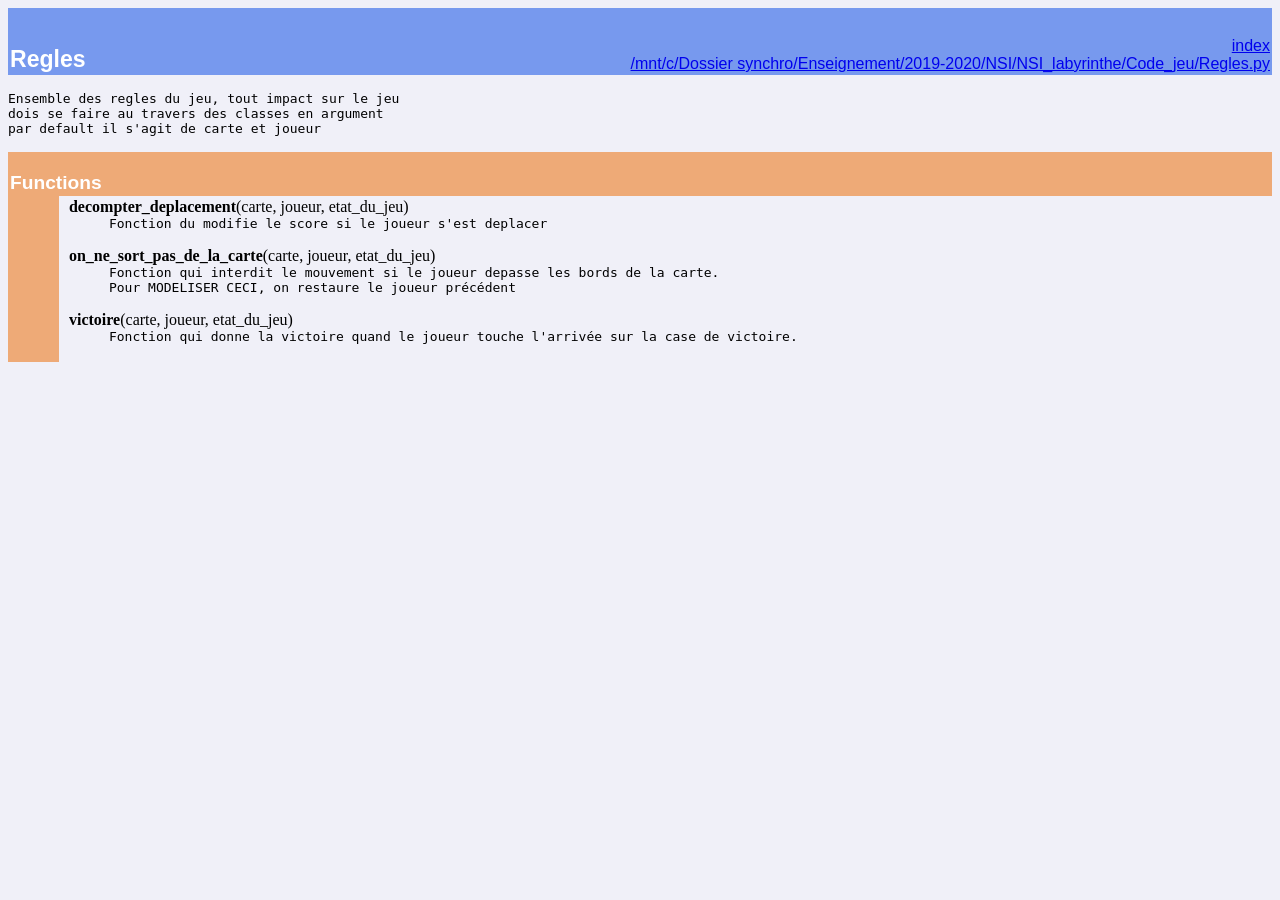
<file: Site_Web/static/Documentation/Regles.html>
<!DOCTYPE html PUBLIC "-//W3C//DTD HTML 4.0 Transitional//EN">
<html><head><title>Python: module Regles</title>
<meta http-equiv="Content-Type" content="text/html; charset=utf-8">
</head><body bgcolor="#f0f0f8">

<table width="100%" cellspacing=0 cellpadding=2 border=0 summary="heading">
<tr bgcolor="#7799ee">
<td valign=bottom>&nbsp;<br>
<font color="#ffffff" face="helvetica, arial">&nbsp;<br><big><big><strong>Regles</strong></big></big></font></td
><td align=right valign=bottom
><font color="#ffffff" face="helvetica, arial"><a href=".">index</a><br><a href="file:/mnt/c/Dossier%20synchro/Enseignement/2019-2020/NSI/NSI_labyrinthe/Code_jeu/Regles.py">/mnt/c/Dossier synchro/Enseignement/2019-2020/NSI/NSI_labyrinthe/Code_jeu/Regles.py</a></font></td></tr></table>
    <p><tt>Ensemble&nbsp;des&nbsp;regles&nbsp;du&nbsp;jeu,&nbsp;tout&nbsp;impact&nbsp;sur&nbsp;le&nbsp;jeu<br>
dois&nbsp;se&nbsp;faire&nbsp;au&nbsp;travers&nbsp;des&nbsp;classes&nbsp;en&nbsp;argument<br>
par&nbsp;default&nbsp;il&nbsp;s'agit&nbsp;de&nbsp;carte&nbsp;et&nbsp;joueur</tt></p>
<p>
<table width="100%" cellspacing=0 cellpadding=2 border=0 summary="section">
<tr bgcolor="#eeaa77">
<td colspan=3 valign=bottom>&nbsp;<br>
<font color="#ffffff" face="helvetica, arial"><big><strong>Functions</strong></big></font></td></tr>
    
<tr><td bgcolor="#eeaa77"><tt>&nbsp;&nbsp;&nbsp;&nbsp;&nbsp;&nbsp;</tt></td><td>&nbsp;</td>
<td width="100%"><dl><dt><a name="-decompter_deplacement"><strong>decompter_deplacement</strong></a>(carte, joueur, etat_du_jeu)</dt><dd><tt>Fonction&nbsp;du&nbsp;modifie&nbsp;le&nbsp;score&nbsp;si&nbsp;le&nbsp;joueur&nbsp;s'est&nbsp;deplacer</tt></dd></dl>
 <dl><dt><a name="-on_ne_sort_pas_de_la_carte"><strong>on_ne_sort_pas_de_la_carte</strong></a>(carte, joueur, etat_du_jeu)</dt><dd><tt>Fonction&nbsp;qui&nbsp;interdit&nbsp;le&nbsp;mouvement&nbsp;si&nbsp;le&nbsp;joueur&nbsp;depasse&nbsp;les&nbsp;bords&nbsp;de&nbsp;la&nbsp;carte.<br>
Pour&nbsp;MODELISER&nbsp;CECI,&nbsp;on&nbsp;restaure&nbsp;le&nbsp;joueur&nbsp;précédent</tt></dd></dl>
 <dl><dt><a name="-victoire"><strong>victoire</strong></a>(carte, joueur, etat_du_jeu)</dt><dd><tt>Fonction&nbsp;qui&nbsp;donne&nbsp;la&nbsp;victoire&nbsp;quand&nbsp;le&nbsp;joueur&nbsp;touche&nbsp;l'arrivée&nbsp;sur&nbsp;la&nbsp;case&nbsp;de&nbsp;victoire.</tt></dd></dl>
</td></tr></table>
</body></html>
</file>
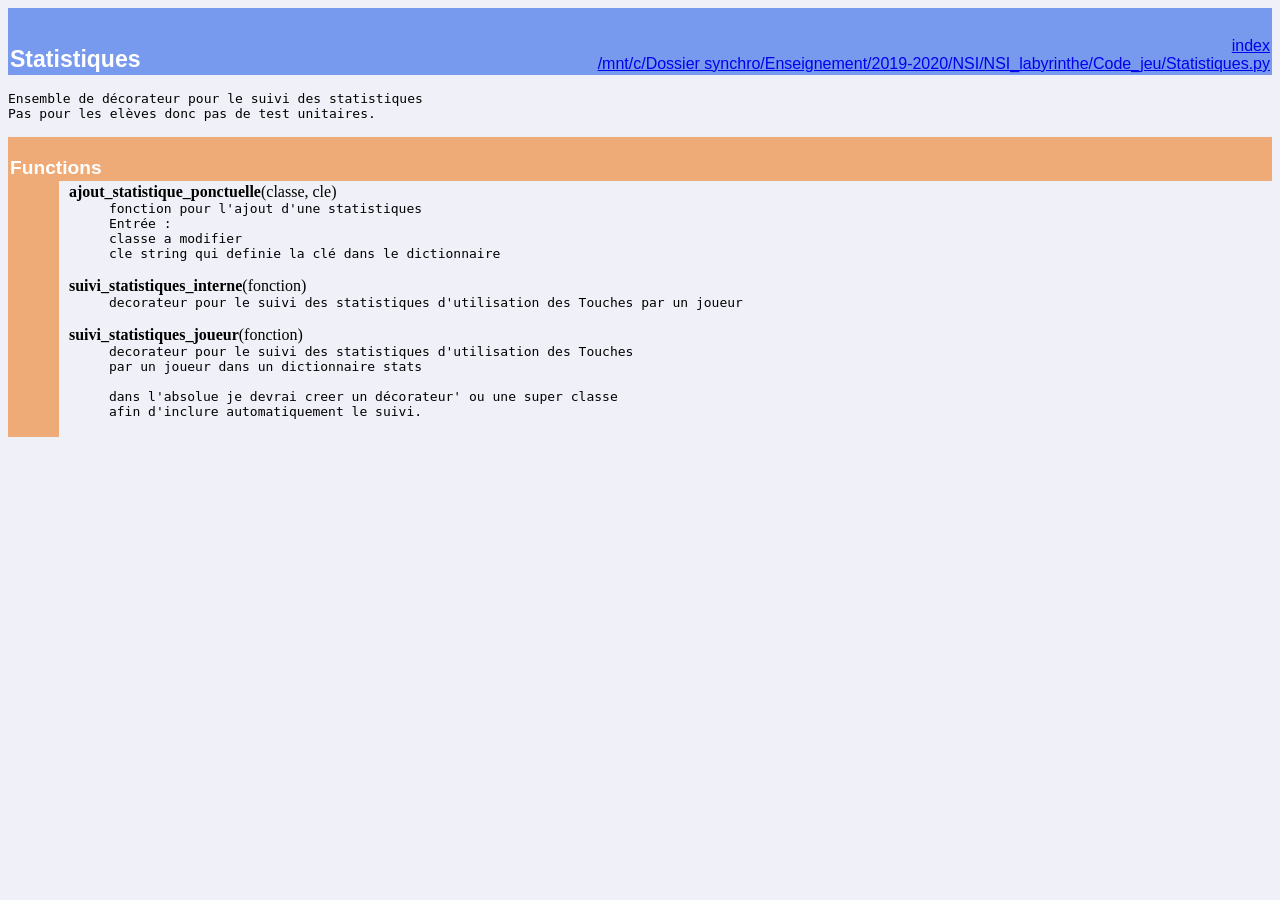
<file: Site_Web/static/Documentation/Statistiques.html>
<!DOCTYPE html PUBLIC "-//W3C//DTD HTML 4.0 Transitional//EN">
<html><head><title>Python: module Statistiques</title>
<meta http-equiv="Content-Type" content="text/html; charset=utf-8">
</head><body bgcolor="#f0f0f8">

<table width="100%" cellspacing=0 cellpadding=2 border=0 summary="heading">
<tr bgcolor="#7799ee">
<td valign=bottom>&nbsp;<br>
<font color="#ffffff" face="helvetica, arial">&nbsp;<br><big><big><strong>Statistiques</strong></big></big></font></td
><td align=right valign=bottom
><font color="#ffffff" face="helvetica, arial"><a href=".">index</a><br><a href="file:/mnt/c/Dossier%20synchro/Enseignement/2019-2020/NSI/NSI_labyrinthe/Code_jeu/Statistiques.py">/mnt/c/Dossier synchro/Enseignement/2019-2020/NSI/NSI_labyrinthe/Code_jeu/Statistiques.py</a></font></td></tr></table>
    <p><tt>Ensemble&nbsp;de&nbsp;décorateur&nbsp;pour&nbsp;le&nbsp;suivi&nbsp;des&nbsp;statistiques<br>
Pas&nbsp;pour&nbsp;les&nbsp;elèves&nbsp;donc&nbsp;pas&nbsp;de&nbsp;test&nbsp;unitaires.</tt></p>
<p>
<table width="100%" cellspacing=0 cellpadding=2 border=0 summary="section">
<tr bgcolor="#eeaa77">
<td colspan=3 valign=bottom>&nbsp;<br>
<font color="#ffffff" face="helvetica, arial"><big><strong>Functions</strong></big></font></td></tr>
    
<tr><td bgcolor="#eeaa77"><tt>&nbsp;&nbsp;&nbsp;&nbsp;&nbsp;&nbsp;</tt></td><td>&nbsp;</td>
<td width="100%"><dl><dt><a name="-ajout_statistique_ponctuelle"><strong>ajout_statistique_ponctuelle</strong></a>(classe, cle)</dt><dd><tt>fonction&nbsp;pour&nbsp;l'ajout&nbsp;d'une&nbsp;statistiques<br>
Entrée&nbsp;:<br>
classe&nbsp;a&nbsp;modifier<br>
cle&nbsp;string&nbsp;qui&nbsp;definie&nbsp;la&nbsp;clé&nbsp;dans&nbsp;le&nbsp;dictionnaire</tt></dd></dl>
 <dl><dt><a name="-suivi_statistiques_interne"><strong>suivi_statistiques_interne</strong></a>(fonction)</dt><dd><tt>decorateur&nbsp;pour&nbsp;le&nbsp;suivi&nbsp;des&nbsp;statistiques&nbsp;d'utilisation&nbsp;des&nbsp;Touches&nbsp;par&nbsp;un&nbsp;joueur</tt></dd></dl>
 <dl><dt><a name="-suivi_statistiques_joueur"><strong>suivi_statistiques_joueur</strong></a>(fonction)</dt><dd><tt>decorateur&nbsp;pour&nbsp;le&nbsp;suivi&nbsp;des&nbsp;statistiques&nbsp;d'utilisation&nbsp;des&nbsp;Touches<br>
par&nbsp;un&nbsp;joueur&nbsp;dans&nbsp;un&nbsp;dictionnaire&nbsp;stats<br>
&nbsp;<br>
dans&nbsp;l'absolue&nbsp;je&nbsp;devrai&nbsp;creer&nbsp;un&nbsp;décorateur'&nbsp;ou&nbsp;une&nbsp;super&nbsp;classe<br>
afin&nbsp;d'inclure&nbsp;automatiquement&nbsp;le&nbsp;suivi.</tt></dd></dl>
</td></tr></table>
</body></html>
</file>
